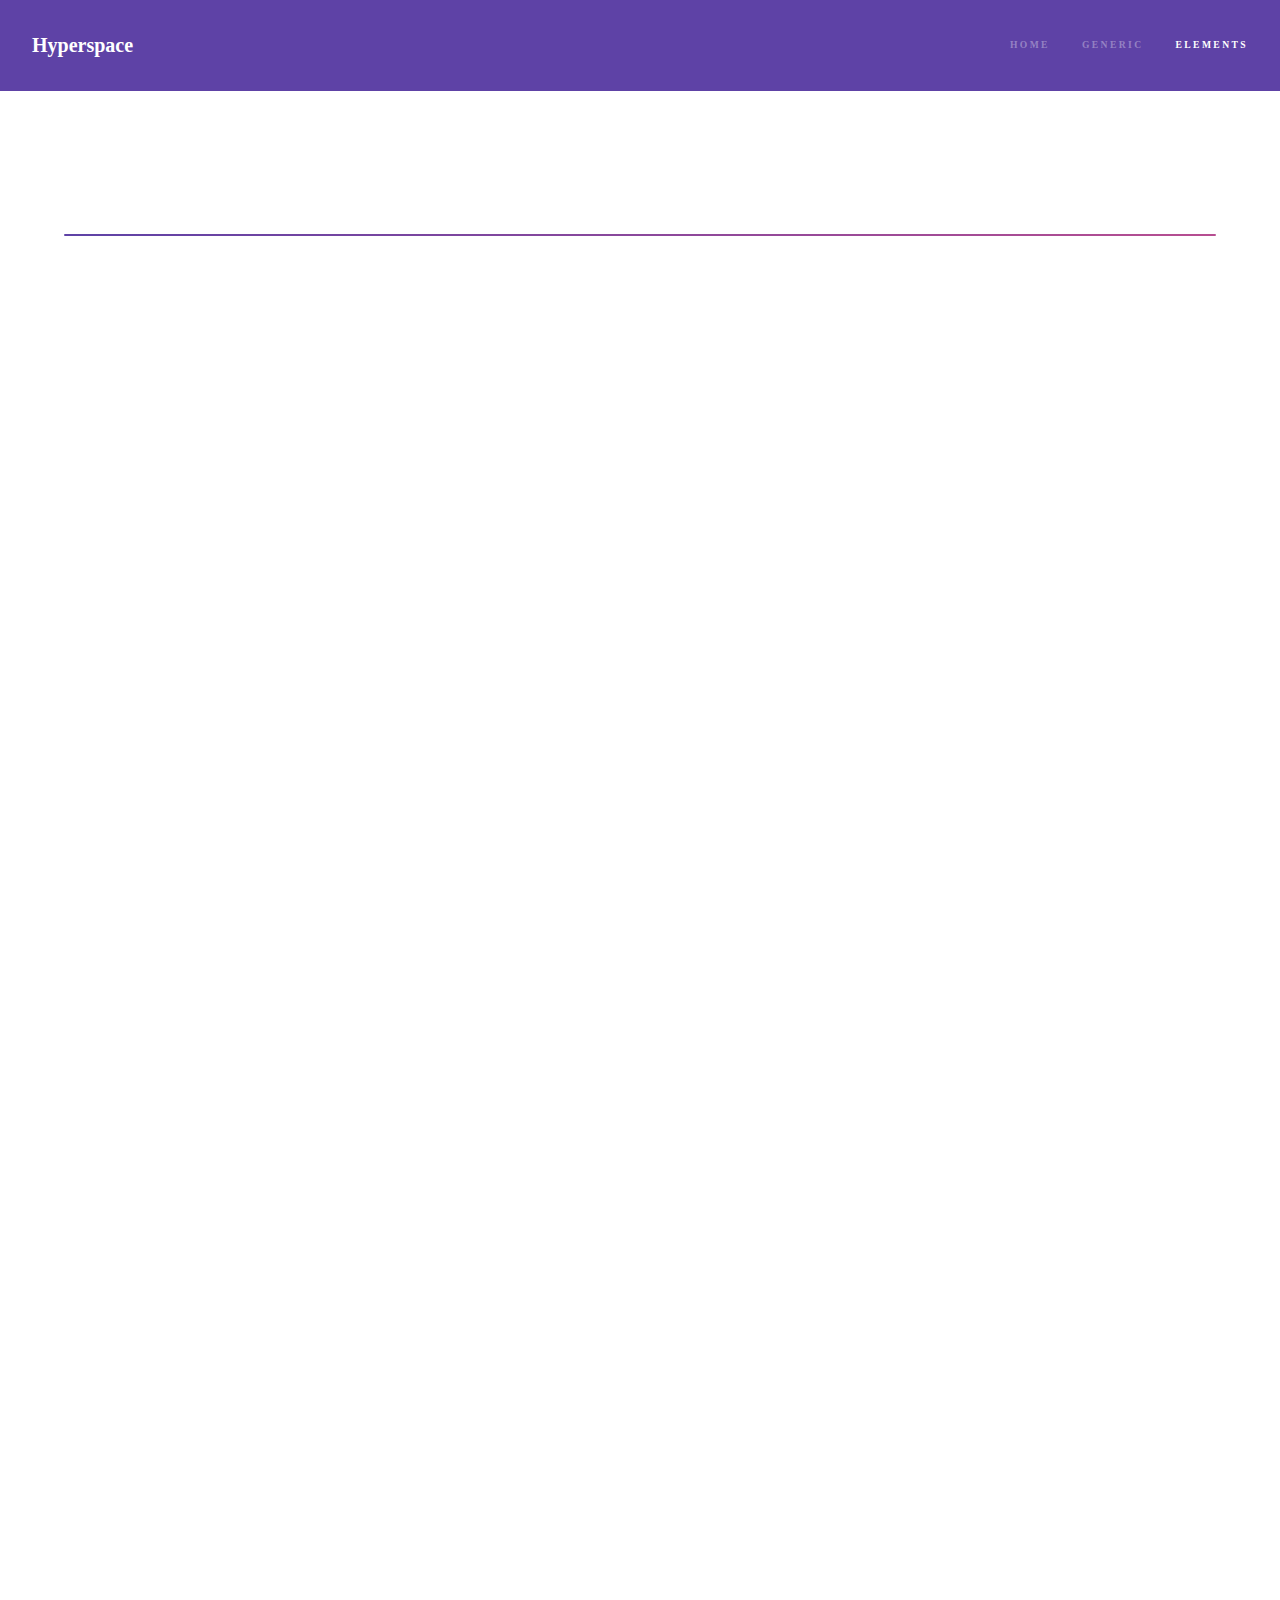
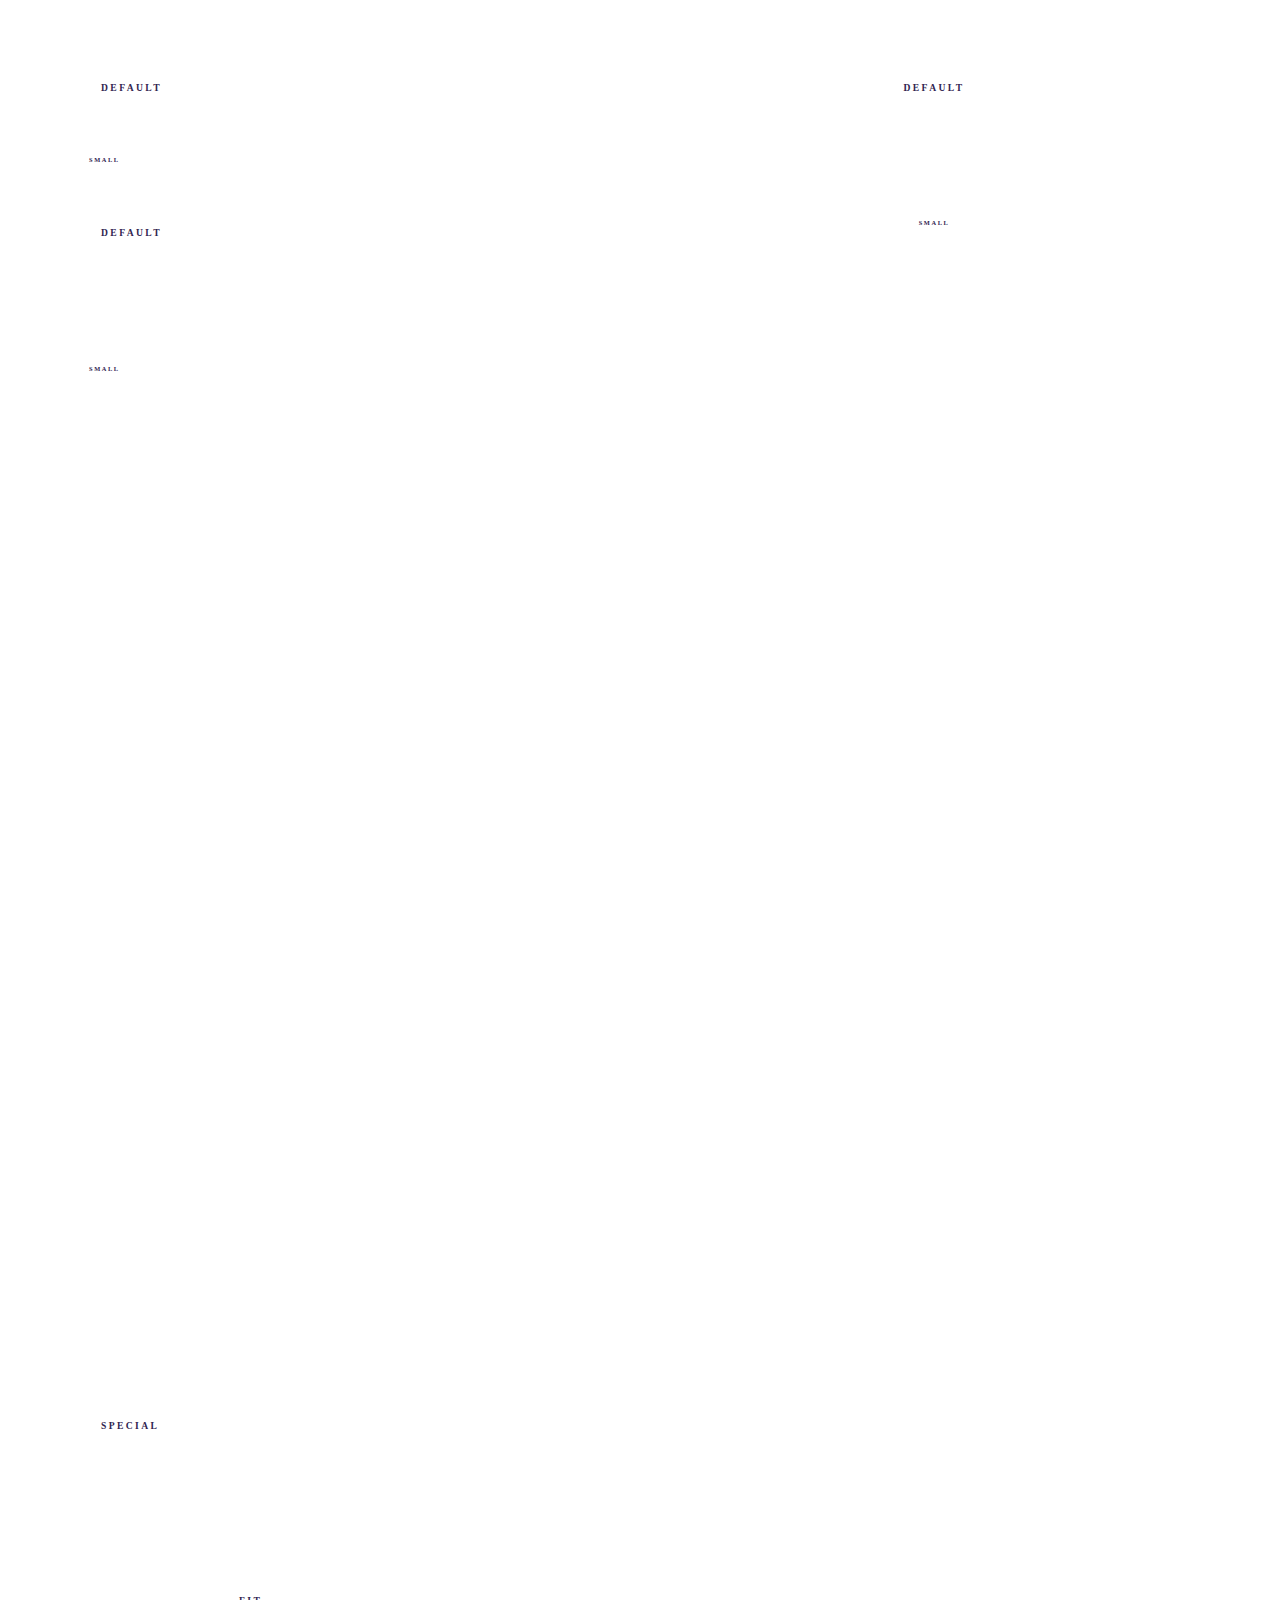
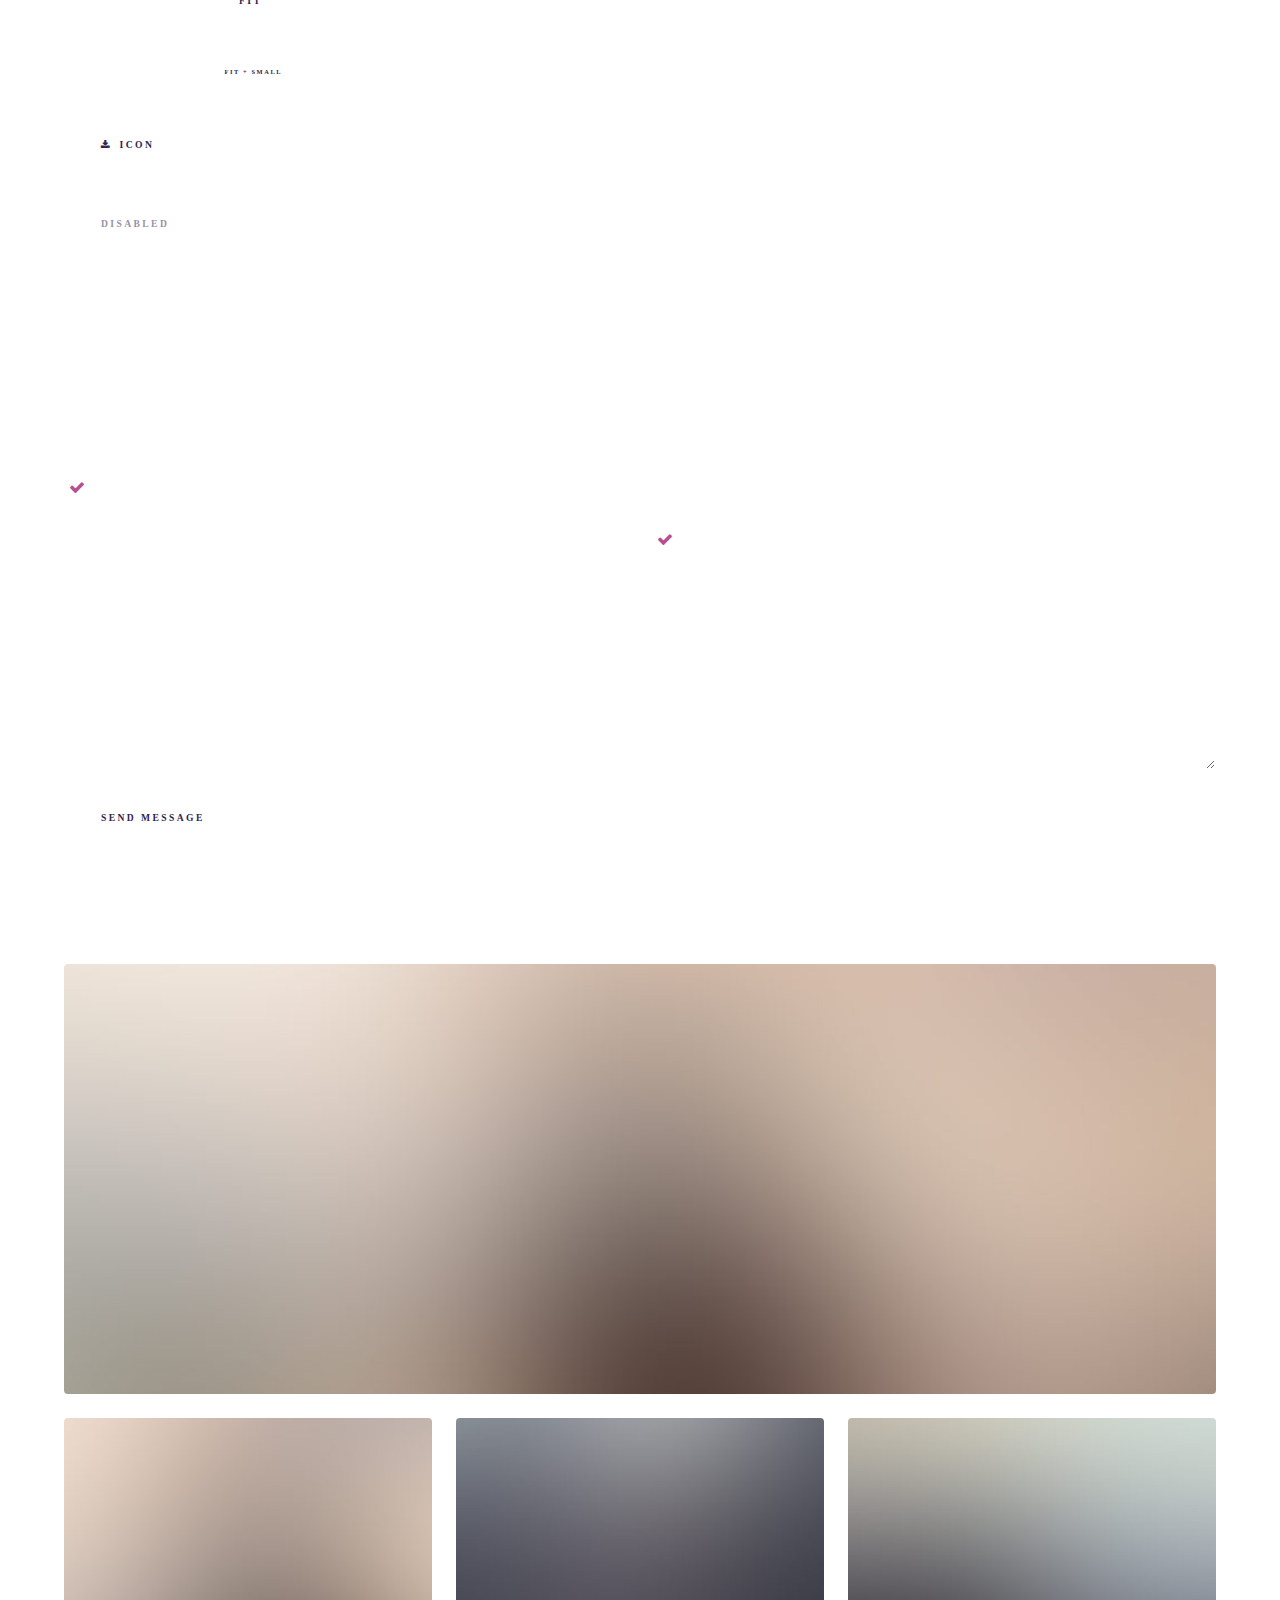
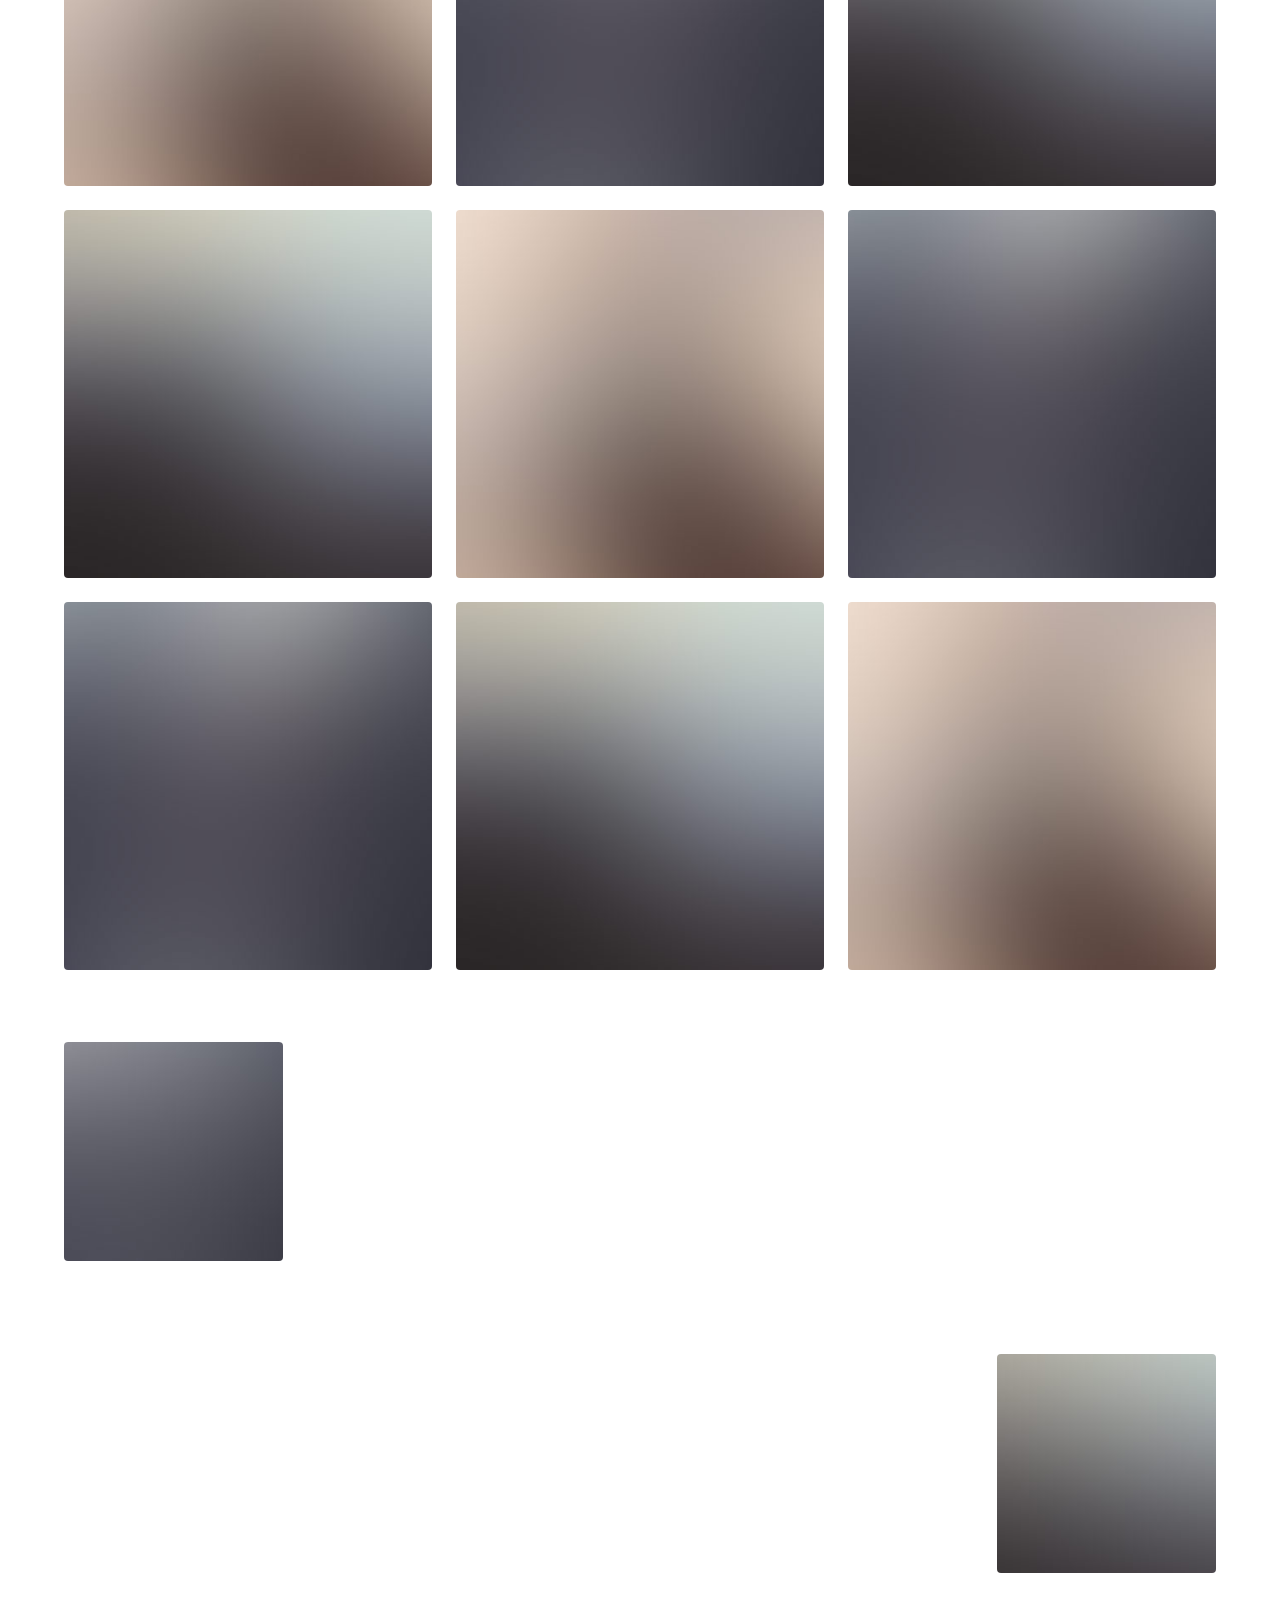
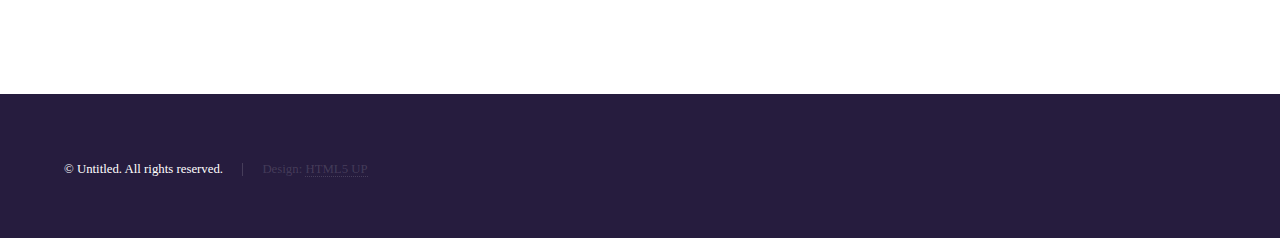
<file: elements.html>
<!DOCTYPE HTML>
<!--
	Hyperspace by HTML5 UP
	html5up.net | @n33co
	Free for personal and commercial use under the CCA 3.0 license (html5up.net/license)
-->
<html>
	<head>
		<title>Elements - Hyperspace by HTML5 UP</title>
		<meta charset="utf-8" />
		<meta name="viewport" content="width=device-width, initial-scale=1" />
		<!--[if lte IE 8]><script src="assets/js/ie/html5shiv.js"></script><![endif]-->
		<link rel="stylesheet" href="assets/css/main.css" />
		<!--[if lte IE 9]><link rel="stylesheet" href="assets/css/ie9.css" /><![endif]-->
		<!--[if lte IE 8]><link rel="stylesheet" href="assets/css/ie8.css" /><![endif]-->
	</head>
	<body>

		<!-- Header -->
			<header id="header">
				<a href="index.html" class="title">Hyperspace</a>
				<nav>
					<ul>
						<li><a href="index.html">Home</a></li>
						<li><a href="generic.html">Generic</a></li>
						<li><a href="elements.html"  class="active">Elements</a></li>
					</ul>
				</nav>
			</header>

		<!-- Wrapper -->
			<div id="wrapper">

				<!-- Main -->
					<section id="main" class="wrapper">
						<div class="inner">
							<h1 class="major">Elements</h1>

							<!-- Text -->
								<section>
									<h2>Text</h2>
									<p>This is <b>bold</b> and this is <strong>strong</strong>. This is <i>italic</i> and this is <em>emphasized</em>.
									This is <sup>superscript</sup> text and this is <sub>subscript</sub> text.
									This is <u>underlined</u> and this is code: <code>for (;;) { ... }</code>. Finally, <a href="#">this is a link</a>.</p>
									<hr />
									<p>Nunc lacinia ante nunc ac lobortis. Interdum adipiscing gravida odio porttitor sem non mi integer non faucibus ornare mi ut ante amet placerat aliquet. Volutpat eu sed ante lacinia sapien lorem accumsan varius montes viverra nibh in adipiscing blandit tempus accumsan.</p>
									<hr />
									<h2>Heading Level 2</h2>
									<h3>Heading Level 3</h3>
									<h4>Heading Level 4</h4>
									<hr />
									<h3>Blockquote</h3>
									<blockquote>Fringilla nisl. Donec accumsan interdum nisi, quis tincidunt felis sagittis eget tempus euismod. Vestibulum ante ipsum primis in faucibus vestibulum. Blandit adipiscing eu felis iaculis volutpat ac adipiscing accumsan faucibus. Vestibulum ante ipsum primis in faucibus lorem ipsum dolor sit amet nullam adipiscing eu felis.</blockquote>
									<h3>Preformatted</h3>
									<pre><code>i = 0;

while (!deck.isInOrder()) {
print 'Iteration ' + i;
deck.shuffle();
i++;
}

print 'It took ' + i + ' iterations to sort the deck.';</code></pre>
								</section>

							<!-- Lists -->
								<section>
									<h2>Lists</h2>
									<div class="row">
										<div class="6u 12u$(medium)">
											<h3>Unordered</h3>
											<ul>
												<li>Dolor pulvinar etiam.</li>
												<li>Sagittis adipiscing.</li>
												<li>Felis enim feugiat.</li>
											</ul>
											<h3>Alternate</h3>
											<ul class="alt">
												<li>Dolor pulvinar etiam.</li>
												<li>Sagittis adipiscing.</li>
												<li>Felis enim feugiat.</li>
											</ul>
										</div>
										<div class="6u$ 12u$(medium)">
											<h3>Ordered</h3>
											<ol>
												<li>Dolor pulvinar etiam.</li>
												<li>Etiam vel felis viverra.</li>
												<li>Felis enim feugiat.</li>
												<li>Dolor pulvinar etiam.</li>
												<li>Etiam vel felis lorem.</li>
												<li>Felis enim et feugiat.</li>
											</ol>
											<h3>Icons</h3>
											<ul class="icons">
												<li><a href="#" class="icon fa-twitter"><span class="label">Twitter</span></a></li>
												<li><a href="#" class="icon fa-facebook"><span class="label">Facebook</span></a></li>
												<li><a href="#" class="icon fa-instagram"><span class="label">Instagram</span></a></li>
												<li><a href="#" class="icon fa-github"><span class="label">Github</span></a></li>
											</ul>
										</div>
									</div>
									<h2>Actions</h2>
									<div class="row">
										<div class="6u 12u$(medium)">
											<ul class="actions">
												<li><a href="#" class="button special">Default</a></li>
												<li><a href="#" class="button">Default</a></li>
											</ul>
											<ul class="actions small">
												<li><a href="#" class="button special small">Small</a></li>
												<li><a href="#" class="button small">Small</a></li>
											</ul>
											<ul class="actions vertical">
												<li><a href="#" class="button special">Default</a></li>
												<li><a href="#" class="button">Default</a></li>
											</ul>
											<ul class="actions vertical small">
												<li><a href="#" class="button special small">Small</a></li>
												<li><a href="#" class="button small">Small</a></li>
											</ul>
										</div>
										<div class="6u 12u$(medium)">
											<ul class="actions vertical">
												<li><a href="#" class="button special fit">Default</a></li>
												<li><a href="#" class="button fit">Default</a></li>
											</ul>
											<ul class="actions vertical small">
												<li><a href="#" class="button special small fit">Small</a></li>
												<li><a href="#" class="button small fit">Small</a></li>
											</ul>
										</div>
									</div>
								</section>

							<!-- Table -->
								<section>
									<h2>Table</h2>
									<h3>Default</h3>
									<div class="table-wrapper">
										<table>
											<thead>
												<tr>
													<th>Name</th>
													<th>Description</th>
													<th>Price</th>
												</tr>
											</thead>
											<tbody>
												<tr>
													<td>Item One</td>
													<td>Ante turpis integer aliquet porttitor.</td>
													<td>29.99</td>
												</tr>
												<tr>
													<td>Item Two</td>
													<td>Vis ac commodo adipiscing arcu aliquet.</td>
													<td>19.99</td>
												</tr>
												<tr>
													<td>Item Three</td>
													<td> Morbi faucibus arcu accumsan lorem.</td>
													<td>29.99</td>
												</tr>
												<tr>
													<td>Item Four</td>
													<td>Vitae integer tempus condimentum.</td>
													<td>19.99</td>
												</tr>
												<tr>
													<td>Item Five</td>
													<td>Ante turpis integer aliquet porttitor.</td>
													<td>29.99</td>
												</tr>
											</tbody>
											<tfoot>
												<tr>
													<td colspan="2"></td>
													<td>100.00</td>
												</tr>
											</tfoot>
										</table>
									</div>

									<h3>Alternate</h3>
									<div class="table-wrapper">
										<table class="alt">
											<thead>
												<tr>
													<th>Name</th>
													<th>Description</th>
													<th>Price</th>
												</tr>
											</thead>
											<tbody>
												<tr>
													<td>Item One</td>
													<td>Ante turpis integer aliquet porttitor.</td>
													<td>29.99</td>
												</tr>
												<tr>
													<td>Item Two</td>
													<td>Vis ac commodo adipiscing arcu aliquet.</td>
													<td>19.99</td>
												</tr>
												<tr>
													<td>Item Three</td>
													<td> Morbi faucibus arcu accumsan lorem.</td>
													<td>29.99</td>
												</tr>
												<tr>
													<td>Item Four</td>
													<td>Vitae integer tempus condimentum.</td>
													<td>19.99</td>
												</tr>
												<tr>
													<td>Item Five</td>
													<td>Ante turpis integer aliquet porttitor.</td>
													<td>29.99</td>
												</tr>
											</tbody>
											<tfoot>
												<tr>
													<td colspan="2"></td>
													<td>100.00</td>
												</tr>
											</tfoot>
										</table>
									</div>
								</section>

							<!-- Buttons -->
								<section>
									<h3>Buttons</h3>
									<ul class="actions">
										<li><a href="#" class="button special">Special</a></li>
										<li><a href="#" class="button">Default</a></li>
									</ul>
									<ul class="actions">
										<li><a href="#" class="button big">Big</a></li>
										<li><a href="#" class="button">Default</a></li>
										<li><a href="#" class="button small">Small</a></li>
									</ul>
									<ul class="actions fit">
										<li><a href="#" class="button special fit">Fit</a></li>
										<li><a href="#" class="button fit">Fit</a></li>
										<li><a href="#" class="button fit">Fit</a></li>
									</ul>
									<ul class="actions fit small">
										<li><a href="#" class="button special fit small">Fit + Small</a></li>
										<li><a href="#" class="button fit small">Fit + Small</a></li>
										<li><a href="#" class="button fit small">Fit + Small</a></li>
									</ul>
									<ul class="actions">
										<li><a href="#" class="button special icon fa-download">Icon</a></li>
										<li><a href="#" class="button icon fa-upload">Icon</a></li>
										<li><a href="#" class="button icon fa-save">Icon</a></li>
									</ul>
									<ul class="actions">
										<li><span class="button special disabled">Disabled</span></li>
										<li><span class="button disabled">Disabled</span></li>
									</ul>
								</section>

							<!-- Form -->
								<section>
									<h2>Form</h2>
									<form method="post" action="#">
										<div class="row uniform">
											<div class="6u 12u$(xsmall)">
												<input type="text" name="demo-name" id="demo-name" value="" placeholder="Name" />
											</div>
											<div class="6u$ 12u$(xsmall)">
												<input type="email" name="demo-email" id="demo-email" value="" placeholder="Email" />
											</div>
											<div class="12u$">
												<div class="select-wrapper">
													<select name="demo-category" id="demo-category">
														<option value="">- Category -</option>
														<option value="1">Manufacturing</option>
														<option value="1">Shipping</option>
														<option value="1">Administration</option>
														<option value="1">Human Resources</option>
													</select>
												</div>
											</div>
											<div class="4u 12u$(small)">
												<input type="radio" id="demo-priority-low" name="demo-priority" checked>
												<label for="demo-priority-low">Low</label>
											</div>
											<div class="4u 12u$(small)">
												<input type="radio" id="demo-priority-normal" name="demo-priority">
												<label for="demo-priority-normal">Normal</label>
											</div>
											<div class="4u$ 12u$(small)">
												<input type="radio" id="demo-priority-high" name="demo-priority">
												<label for="demo-priority-high">High</label>
											</div>
											<div class="6u 12u$(small)">
												<input type="checkbox" id="demo-copy" name="demo-copy">
												<label for="demo-copy">Email me a copy</label>
											</div>
											<div class="6u$ 12u$(small)">
												<input type="checkbox" id="demo-human" name="demo-human" checked>
												<label for="demo-human">Not a robot</label>
											</div>
											<div class="12u$">
												<textarea name="demo-message" id="demo-message" placeholder="Enter your message" rows="6"></textarea>
											</div>
											<div class="12u$">
												<ul class="actions">
													<li><input type="submit" value="Send Message" class="special" /></li>
													<li><input type="reset" value="Reset" /></li>
												</ul>
											</div>
										</div>
									</form>
								</section>

							<!-- Image -->
								<section>
									<h2>Image</h2>
									<h3>Fit</h3>
									<div class="box alt">
										<div class="row uniform">
											<div class="12u$"><span class="image fit"><img src="images/pic04.jpg" alt="" /></span></div>
											<div class="4u"><span class="image fit"><img src="images/pic01.jpg" alt="" /></span></div>
											<div class="4u"><span class="image fit"><img src="images/pic02.jpg" alt="" /></span></div>
											<div class="4u$"><span class="image fit"><img src="images/pic03.jpg" alt="" /></span></div>
											<div class="4u"><span class="image fit"><img src="images/pic03.jpg" alt="" /></span></div>
											<div class="4u"><span class="image fit"><img src="images/pic01.jpg" alt="" /></span></div>
											<div class="4u$"><span class="image fit"><img src="images/pic02.jpg" alt="" /></span></div>
											<div class="4u"><span class="image fit"><img src="images/pic02.jpg" alt="" /></span></div>
											<div class="4u"><span class="image fit"><img src="images/pic03.jpg" alt="" /></span></div>
											<div class="4u$"><span class="image fit"><img src="images/pic01.jpg" alt="" /></span></div>
										</div>
									</div>
									<h3>Left &amp; Right</h3>
									<p><span class="image left"><img src="images/pic05.jpg" alt="" /></span>Fringilla nisl. Donec accumsan interdum nisi, quis tincidunt felis sagittis eget. tempus euismod. Vestibulum ante ipsum primis in faucibus vestibulum. Blandit adipiscing eu felis iaculis volutpat ac adipiscing accumsan eu faucibus. Integer ac pellentesque praesent tincidunt felis sagittis eget. tempus euismod. Vestibulum ante ipsum primis in faucibus vestibulum. Blandit adipiscing eu felis iaculis volutpat ac adipiscing accumsan eu faucibus. Integer ac pellentesque praesent. Donec accumsan interdum nisi, quis tincidunt felis sagittis eget. tempus euismod. Vestibulum ante ipsum primis in faucibus vestibulum. Blandit adipiscing eu felis iaculis volutpat ac adipiscing accumsan eu faucibus. Integer ac pellentesque praesent tincidunt felis sagittis eget. tempus euismod. Vestibulum ante ipsum primis in faucibus vestibulum. Blandit adipiscing eu felis iaculis volutpat ac adipiscing accumsan eu faucibus. Integer ac pellentesque praesent. Blandit adipiscing eu felis iaculis volutpat ac adipiscing accumsan eu faucibus. Integer ac pellentesque praesent tincidunt felis sagittis eget. tempus euismod. Vestibulum ante ipsum primis in faucibus vestibulum. Blandit adipiscing eu felis iaculis volutpat ac adipiscing accumsan eu faucibus. Integer ac pellentesque praesent.</p>
									<p><span class="image right"><img src="images/pic06.jpg" alt="" /></span>Fringilla nisl. Donec accumsan interdum nisi, quis tincidunt felis sagittis eget. tempus euismod. Vestibulum ante ipsum primis in faucibus vestibulum. Blandit adipiscing eu felis iaculis volutpat ac adipiscing accumsan eu faucibus. Integer ac pellentesque praesent tincidunt felis sagittis eget. tempus euismod. Vestibulum ante ipsum primis in faucibus vestibulum. Blandit adipiscing eu felis iaculis volutpat ac adipiscing accumsan eu faucibus. Integer ac pellentesque praesent. Donec accumsan interdum nisi, quis tincidunt felis sagittis eget. tempus euismod. Vestibulum ante ipsum primis in faucibus vestibulum. Blandit adipiscing eu felis iaculis volutpat ac adipiscing accumsan eu faucibus. Integer ac pellentesque praesent tincidunt felis sagittis eget. tempus euismod. Vestibulum ante ipsum primis in faucibus vestibulum. Blandit adipiscing eu felis iaculis volutpat ac adipiscing accumsan eu faucibus. Integer ac pellentesque praesent. Blandit adipiscing eu felis iaculis volutpat ac adipiscing accumsan eu faucibus. Integer ac pellentesque praesent tincidunt felis sagittis eget. tempus euismod. Vestibulum ante ipsum primis in faucibus vestibulum. Blandit adipiscing eu felis iaculis volutpat ac adipiscing accumsan eu faucibus. Integer ac pellentesque praesent.</p>
								</section>

						</div>
					</section>

			</div>

		<!-- Footer -->
			<footer id="footer" class="wrapper alt">
				<div class="inner">
					<ul class="menu">
						<li>&copy; Untitled. All rights reserved.</li><li>Design: <a href="http://html5up.net">HTML5 UP</a></li>
					</ul>
				</div>
			</footer>

		<!-- Scripts -->
			<script src="assets/js/jquery.min.js"></script>
			<script src="assets/js/jquery.scrollex.min.js"></script>
			<script src="assets/js/jquery.scrolly.min.js"></script>
			<script src="assets/js/skel.min.js"></script>
			<script src="assets/js/util.js"></script>
			<!--[if lte IE 8]><script src="assets/js/ie/respond.min.js"></script><![endif]-->
			<script src="assets/js/main.js"></script>

	</body>
</html>
</file>
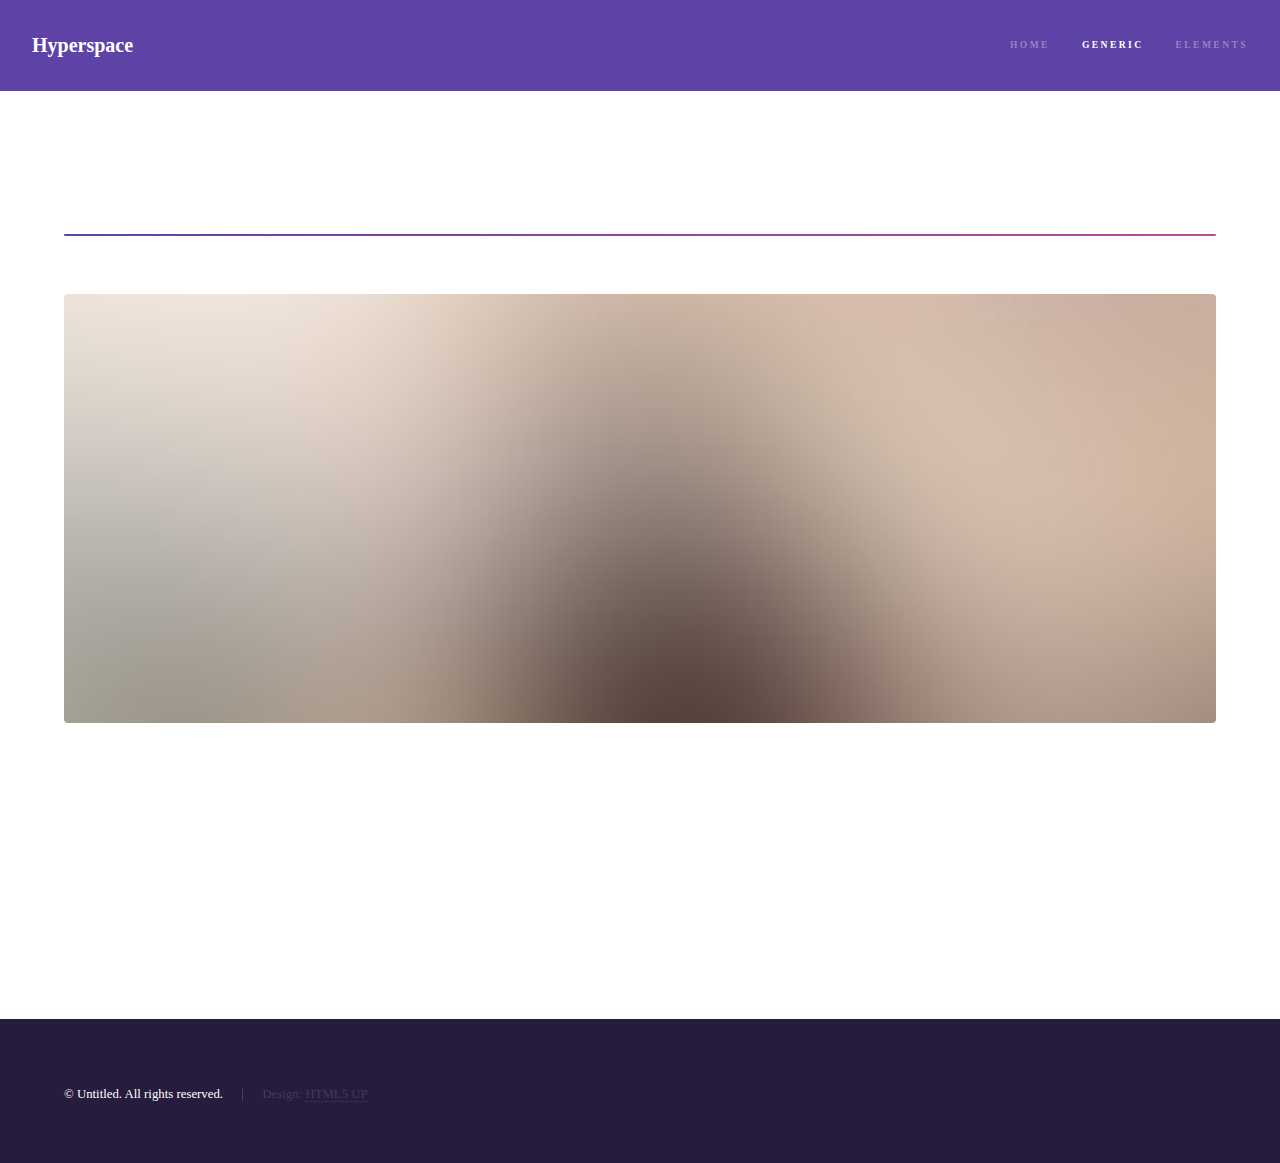
<file: generic.html>
<!DOCTYPE HTML>
<!--
	Hyperspace by HTML5 UP
	html5up.net | @n33co
	Free for personal and commercial use under the CCA 3.0 license (html5up.net/license)
-->
<html>
	<head>
		<title>Generic - Hyperspace by HTML5 UP</title>
		<meta charset="utf-8" />
		<meta name="viewport" content="width=device-width, initial-scale=1" />
		<!--[if lte IE 8]><script src="assets/js/ie/html5shiv.js"></script><![endif]-->
		<link rel="stylesheet" href="assets/css/main.css" />
		<!--[if lte IE 9]><link rel="stylesheet" href="assets/css/ie9.css" /><![endif]-->
		<!--[if lte IE 8]><link rel="stylesheet" href="assets/css/ie8.css" /><![endif]-->
	</head>
	<body>

		<!-- Header -->
			<header id="header">
				<a href="index.html" class="title">Hyperspace</a>
				<nav>
					<ul>
						<li><a href="index.html">Home</a></li>
						<li><a href="generic.html" class="active">Generic</a></li>
						<li><a href="elements.html">Elements</a></li>
					</ul>
				</nav>
			</header>

		<!-- Wrapper -->
			<div id="wrapper">

				<!-- Main -->
					<section id="main" class="wrapper">
						<div class="inner">
							<h1 class="major">A Generic Page</h1>
							<span class="image fit"><img src="images/pic04.jpg" alt="" /></span>
							<p>Donec eget ex magna. Interdum et malesuada fames ac ante ipsum primis in faucibus. Pellentesque venenatis dolor imperdiet dolor mattis sagittis. Praesent rutrum sem diam, vitae egestas enim auctor sit amet. Pellentesque leo mauris, consectetur id ipsum sit amet, fergiat. Pellentesque in mi eu massa lacinia malesuada et a elit. Donec urna ex, lacinia in purus ac, pretium pulvinar mauris. Curabitur sapien risus, commodo eget turpis at, elementum convallis elit. Pellentesque enim turpis, hendrerit tristique.</p>
							<p>Interdum et malesuada fames ac ante ipsum primis in faucibus. Pellentesque venenatis dolor imperdiet dolor mattis sagittis. Praesent rutrum sem diam, vitae egestas enim auctor sit amet. Pellentesque leo mauris, consectetur id ipsum sit amet, fersapien risus, commodo eget turpis at, elementum convallis elit. Pellentesque enim turpis, hendrerit tristique lorem ipsum dolor.</p>
						</div>
					</section>

			</div>

		<!-- Footer -->
			<footer id="footer" class="wrapper alt">
				<div class="inner">
					<ul class="menu">
						<li>&copy; Untitled. All rights reserved.</li><li>Design: <a href="http://html5up.net">HTML5 UP</a></li>
					</ul>
				</div>
			</footer>

		<!-- Scripts -->
			<script src="assets/js/jquery.min.js"></script>
			<script src="assets/js/jquery.scrollex.min.js"></script>
			<script src="assets/js/jquery.scrolly.min.js"></script>
			<script src="assets/js/skel.min.js"></script>
			<script src="assets/js/util.js"></script>
			<!--[if lte IE 8]><script src="assets/js/ie/respond.min.js"></script><![endif]-->
			<script src="assets/js/main.js"></script>

	</body>
</html>
</file>
<file: assets/css/ie9.css>
/*
	Hyperspace by HTML5 UP
	html5up.net | @n33co
	Free for personal and commercial use under the CCA 3.0 license (html5up.net/license)
*/

/* Type */

	h1.major:after {
		background: #b74e91;
	}

/* Wrapper */

	.wrapper.fullscreen {
		min-height: 0;
		padding-bottom: 6em;
		padding-top: 6em;
	}

		body.is-ie .wrapper.fullscreen {
			height: auto;
		}

/* Spotlights */

	.spotlights > section {
		padding-left: 20em;
		position: relative;
	}

		.spotlights > section > .image {
			height: 100%;
			left: 0;
			position: absolute;
			top: 0;
			width: 20em;
		}

		.spotlights > section > .content {
			width: 100%;
		}

/* Features */

	.features:after {
		clear: both;
		content: '';
		display: block;
	}

	.features section {
		float: left;
	}

/* Split */

	.split:after {
		clear: both;
		content: '';
		display: block;
	}

	.split > * {
		float: left;
	}

/* Sidebar */

	#sidebar nav a:after {
		background-color: #b74e91;
	}

/* Header */

	#header:after {
		clear: both;
		content: '';
		display: block;
	}

	#header > .title {
		float: left;
	}

	#header > nav {
		float: right;
	}
</file>
<file: assets/css/ie8.css>
/*
	Hyperspace by HTML5 UP
	html5up.net | @n33co
	Free for personal and commercial use under the CCA 3.0 license (html5up.net/license)
*/

/* Type */

	body, input, select, textarea {
		color: #ffffff;
	}

/* Button */

	input[type="submit"],
	input[type="reset"],
	input[type="button"],
	button,
	.button {
		position: relative;
	}

		input[type="submit"]:after,
		input[type="reset"]:after,
		input[type="button"]:after,
		button:after,
		.button:after {
			display: none;
		}

/* Features */

	.features {
		border: solid 1px;
	}

/* Form */

	input[type="text"],
	input[type="password"],
	input[type="email"],
	input[type="tel"],
	select,
	textarea {
		background: transparent;
		border: solid 1px;
	}

/* Split */

	.split.style1 > :first-child {
		padding-right: 2em;
		width: 70%;
	}
</file>
<file: assets/css/main.css>
@import url(font-awesome.min.css);

/*
	Hyperspace by HTML5 UP
	html5up.net | @n33co
	Free for personal and commercial use under the CCA 3.0 license (html5up.net/license)
*/


.title-text {
	font-family: 'Orbitron', sans-serif;
}





/* Reset */

	html, body, div, span, applet, object, iframe, h1, h2, h3, h4, h5, h6, p, blockquote, pre, a, abbr, acronym, address, big, cite, code, del, dfn, em, img, ins, kbd, q, s, samp, small, strike, strong, sub, sup, tt, var, b, u, i, center, dl, dt, dd, ol, ul, li, fieldset, form, label, legend, table, caption, tbody, tfoot, thead, tr, th, td, article, aside, canvas, details, embed, figure, figcaption, footer, header, hgroup, menu, nav, output, ruby, section, summary, time, mark, audio, video {
		margin: 0;
		padding: 0;
		border: 0;
		font-size: 100%;
		font: inherit;
		vertical-align: baseline;
	}

	article, aside, details, figcaption, figure, footer, header, hgroup, menu, nav, section {
		display: block;
	}

	body {
		line-height: 1;
	}

	ol, ul {
		list-style: none;
	}

	blockquote, q {
		quotes: none;
	}

	blockquote:before, blockquote:after, q:before, q:after {
		content: '';
		content: none;
	}

	table {
		border-collapse: collapse;
		border-spacing: 0;
	}

	body {
		-webkit-text-size-adjust: none;
	}

/* Box Model */

	*, *:before, *:after {
		-moz-box-sizing: border-box;
		-webkit-box-sizing: border-box;
		box-sizing: border-box;
	}

/* Grid */

	.row {
		border-bottom: solid 1px transparent;
		-moz-box-sizing: border-box;
		-webkit-box-sizing: border-box;
		box-sizing: border-box;
	}

	.row > * {
		float: left;
		-moz-box-sizing: border-box;
		-webkit-box-sizing: border-box;
		box-sizing: border-box;
	}

	.row:after, .row:before {
		content: '';
		display: block;
		clear: both;
		height: 0;
	}

	.row.uniform > * > :first-child {
		margin-top: 0;
	}

	.row.uniform > * > :last-child {
		margin-bottom: 0;
	}

	.row.\30 \25 > * {
		padding: 0 0 0 0em;
	}

	.row.\30 \25 {
		margin: 0 0 -1px 0em;
	}

	.row.uniform.\30 \25 > * {
		padding: 0em 0 0 0em;
	}

	.row.uniform.\30 \25 {
		margin: 0em 0 -1px 0em;
	}

	.row > * {
		padding: 0 0 0 1.5em;
	}

	.row {
		margin: 0 0 -1px -1.5em;
	}

	.row.uniform > * {
		padding: 1.5em 0 0 1.5em;
	}

	.row.uniform {
		margin: -1.5em 0 -1px -1.5em;
	}

	.row.\32 00\25 > * {
		padding: 0 0 0 3em;
	}

	.row.\32 00\25 {
		margin: 0 0 -1px -3em;
	}

	.row.uniform.\32 00\25 > * {
		padding: 3em 0 0 3em;
	}

	.row.uniform.\32 00\25 {
		margin: -3em 0 -1px -3em;
	}

	.row.\31 50\25 > * {
		padding: 0 0 0 2.25em;
	}

	.row.\31 50\25 {
		margin: 0 0 -1px -2.25em;
	}

	.row.uniform.\31 50\25 > * {
		padding: 2.25em 0 0 2.25em;
	}

	.row.uniform.\31 50\25 {
		margin: -2.25em 0 -1px -2.25em;
	}

	.row.\35 0\25 > * {
		padding: 0 0 0 0.75em;
	}

	.row.\35 0\25 {
		margin: 0 0 -1px -0.75em;
	}

	.row.uniform.\35 0\25 > * {
		padding: 0.75em 0 0 0.75em;
	}

	.row.uniform.\35 0\25 {
		margin: -0.75em 0 -1px -0.75em;
	}

	.row.\32 5\25 > * {
		padding: 0 0 0 0.375em;
	}

	.row.\32 5\25 {
		margin: 0 0 -1px -0.375em;
	}

	.row.uniform.\32 5\25 > * {
		padding: 0.375em 0 0 0.375em;
	}

	.row.uniform.\32 5\25 {
		margin: -0.375em 0 -1px -0.375em;
	}

	.\31 2u, .\31 2u\24 {
		width: 100%;
		clear: none;
		margin-left: 0;
	}

	.\31 1u, .\31 1u\24 {
		width: 91.6666666667%;
		clear: none;
		margin-left: 0;
	}

	.\31 0u, .\31 0u\24 {
		width: 83.3333333333%;
		clear: none;
		margin-left: 0;
	}

	.\39 u, .\39 u\24 {
		width: 75%;
		clear: none;
		margin-left: 0;
	}

	.\38 u, .\38 u\24 {
		width: 66.6666666667%;
		clear: none;
		margin-left: 0;
	}

	.\37 u, .\37 u\24 {
		width: 58.3333333333%;
		clear: none;
		margin-left: 0;
	}

	.\36 u, .\36 u\24 {
		width: 50%;
		clear: none;
		margin-left: 0;
	}

	.\35 u, .\35 u\24 {
		width: 41.6666666667%;
		clear: none;
		margin-left: 0;
	}

	.\34 u, .\34 u\24 {
		width: 33.3333333333%;
		clear: none;
		margin-left: 0;
	}

	.\33 u, .\33 u\24 {
		width: 25%;
		clear: none;
		margin-left: 0;
	}

	.\32 u, .\32 u\24 {
		width: 16.6666666667%;
		clear: none;
		margin-left: 0;
	}

	.\31 u, .\31 u\24 {
		width: 8.3333333333%;
		clear: none;
		margin-left: 0;
	}

	.\31 2u\24 + *,
	.\31 1u\24 + *,
	.\31 0u\24 + *,
	.\39 u\24 + *,
	.\38 u\24 + *,
	.\37 u\24 + *,
	.\36 u\24 + *,
	.\35 u\24 + *,
	.\34 u\24 + *,
	.\33 u\24 + *,
	.\32 u\24 + *,
	.\31 u\24 + * {
		clear: left;
	}

	.\-11u {
		margin-left: 91.66667%;
	}

	.\-10u {
		margin-left: 83.33333%;
	}

	.\-9u {
		margin-left: 75%;
	}

	.\-8u {
		margin-left: 66.66667%;
	}

	.\-7u {
		margin-left: 58.33333%;
	}

	.\-6u {
		margin-left: 50%;
	}

	.\-5u {
		margin-left: 41.66667%;
	}

	.\-4u {
		margin-left: 33.33333%;
	}

	.\-3u {
		margin-left: 25%;
	}

	.\-2u {
		margin-left: 16.66667%;
	}

	.\-1u {
		margin-left: 8.33333%;
	}

	@media screen and (max-width: 1680px) {

		.row > * {
			padding: 0 0 0 1.5em;
		}

		.row {
			margin: 0 0 -1px -1.5em;
		}

		.row.uniform > * {
			padding: 1.5em 0 0 1.5em;
		}

		.row.uniform {
			margin: -1.5em 0 -1px -1.5em;
		}

		.row.\32 00\25 > * {
			padding: 0 0 0 3em;
		}

		.row.\32 00\25 {
			margin: 0 0 -1px -3em;
		}

		.row.uniform.\32 00\25 > * {
			padding: 3em 0 0 3em;
		}

		.row.uniform.\32 00\25 {
			margin: -3em 0 -1px -3em;
		}

		.row.\31 50\25 > * {
			padding: 0 0 0 2.25em;
		}

		.row.\31 50\25 {
			margin: 0 0 -1px -2.25em;
		}

		.row.uniform.\31 50\25 > * {
			padding: 2.25em 0 0 2.25em;
		}

		.row.uniform.\31 50\25 {
			margin: -2.25em 0 -1px -2.25em;
		}

		.row.\35 0\25 > * {
			padding: 0 0 0 0.75em;
		}

		.row.\35 0\25 {
			margin: 0 0 -1px -0.75em;
		}

		.row.uniform.\35 0\25 > * {
			padding: 0.75em 0 0 0.75em;
		}

		.row.uniform.\35 0\25 {
			margin: -0.75em 0 -1px -0.75em;
		}

		.row.\32 5\25 > * {
			padding: 0 0 0 0.375em;
		}

		.row.\32 5\25 {
			margin: 0 0 -1px -0.375em;
		}

		.row.uniform.\32 5\25 > * {
			padding: 0.375em 0 0 0.375em;
		}

		.row.uniform.\32 5\25 {
			margin: -0.375em 0 -1px -0.375em;
		}

		.\31 2u\28xlarge\29, .\31 2u\24\28xlarge\29 {
			width: 100%;
			clear: none;
			margin-left: 0;
		}

		.\31 1u\28xlarge\29, .\31 1u\24\28xlarge\29 {
			width: 91.6666666667%;
			clear: none;
			margin-left: 0;
		}

		.\31 0u\28xlarge\29, .\31 0u\24\28xlarge\29 {
			width: 83.3333333333%;
			clear: none;
			margin-left: 0;
		}

		.\39 u\28xlarge\29, .\39 u\24\28xlarge\29 {
			width: 75%;
			clear: none;
			margin-left: 0;
		}

		.\38 u\28xlarge\29, .\38 u\24\28xlarge\29 {
			width: 66.6666666667%;
			clear: none;
			margin-left: 0;
		}

		.\37 u\28xlarge\29, .\37 u\24\28xlarge\29 {
			width: 58.3333333333%;
			clear: none;
			margin-left: 0;
		}

		.\36 u\28xlarge\29, .\36 u\24\28xlarge\29 {
			width: 50%;
			clear: none;
			margin-left: 0;
		}

		.\35 u\28xlarge\29, .\35 u\24\28xlarge\29 {
			width: 41.6666666667%;
			clear: none;
			margin-left: 0;
		}

		.\34 u\28xlarge\29, .\34 u\24\28xlarge\29 {
			width: 33.3333333333%;
			clear: none;
			margin-left: 0;
		}

		.\33 u\28xlarge\29, .\33 u\24\28xlarge\29 {
			width: 25%;
			clear: none;
			margin-left: 0;
		}

		.\32 u\28xlarge\29, .\32 u\24\28xlarge\29 {
			width: 16.6666666667%;
			clear: none;
			margin-left: 0;
		}

		.\31 u\28xlarge\29, .\31 u\24\28xlarge\29 {
			width: 8.3333333333%;
			clear: none;
			margin-left: 0;
		}

		.\31 2u\24\28xlarge\29 + *,
		.\31 1u\24\28xlarge\29 + *,
		.\31 0u\24\28xlarge\29 + *,
		.\39 u\24\28xlarge\29 + *,
		.\38 u\24\28xlarge\29 + *,
		.\37 u\24\28xlarge\29 + *,
		.\36 u\24\28xlarge\29 + *,
		.\35 u\24\28xlarge\29 + *,
		.\34 u\24\28xlarge\29 + *,
		.\33 u\24\28xlarge\29 + *,
		.\32 u\24\28xlarge\29 + *,
		.\31 u\24\28xlarge\29 + * {
			clear: left;
		}

		.\-11u\28xlarge\29 {
			margin-left: 91.66667%;
		}

		.\-10u\28xlarge\29 {
			margin-left: 83.33333%;
		}

		.\-9u\28xlarge\29 {
			margin-left: 75%;
		}

		.\-8u\28xlarge\29 {
			margin-left: 66.66667%;
		}

		.\-7u\28xlarge\29 {
			margin-left: 58.33333%;
		}

		.\-6u\28xlarge\29 {
			margin-left: 50%;
		}

		.\-5u\28xlarge\29 {
			margin-left: 41.66667%;
		}

		.\-4u\28xlarge\29 {
			margin-left: 33.33333%;
		}

		.\-3u\28xlarge\29 {
			margin-left: 25%;
		}

		.\-2u\28xlarge\29 {
			margin-left: 16.66667%;
		}

		.\-1u\28xlarge\29 {
			margin-left: 8.33333%;
		}

	}

	@media screen and (max-width: 1280px) {

		.row > * {
			padding: 0 0 0 1.5em;
		}

		.row {
			margin: 0 0 -1px -1.5em;
		}

		.row.uniform > * {
			padding: 1.5em 0 0 1.5em;
		}

		.row.uniform {
			margin: -1.5em 0 -1px -1.5em;
		}

		.row.\32 00\25 > * {
			padding: 0 0 0 3em;
		}

		.row.\32 00\25 {
			margin: 0 0 -1px -3em;
		}

		.row.uniform.\32 00\25 > * {
			padding: 3em 0 0 3em;
		}

		.row.uniform.\32 00\25 {
			margin: -3em 0 -1px -3em;
		}

		.row.\31 50\25 > * {
			padding: 0 0 0 2.25em;
		}

		.row.\31 50\25 {
			margin: 0 0 -1px -2.25em;
		}

		.row.uniform.\31 50\25 > * {
			padding: 2.25em 0 0 2.25em;
		}

		.row.uniform.\31 50\25 {
			margin: -2.25em 0 -1px -2.25em;
		}

		.row.\35 0\25 > * {
			padding: 0 0 0 0.75em;
		}

		.row.\35 0\25 {
			margin: 0 0 -1px -0.75em;
		}

		.row.uniform.\35 0\25 > * {
			padding: 0.75em 0 0 0.75em;
		}

		.row.uniform.\35 0\25 {
			margin: -0.75em 0 -1px -0.75em;
		}

		.row.\32 5\25 > * {
			padding: 0 0 0 0.375em;
		}

		.row.\32 5\25 {
			margin: 0 0 -1px -0.375em;
		}

		.row.uniform.\32 5\25 > * {
			padding: 0.375em 0 0 0.375em;
		}

		.row.uniform.\32 5\25 {
			margin: -0.375em 0 -1px -0.375em;
		}

		.\31 2u\28large\29, .\31 2u\24\28large\29 {
			width: 100%;
			clear: none;
			margin-left: 0;
		}

		.\31 1u\28large\29, .\31 1u\24\28large\29 {
			width: 91.6666666667%;
			clear: none;
			margin-left: 0;
		}

		.\31 0u\28large\29, .\31 0u\24\28large\29 {
			width: 83.3333333333%;
			clear: none;
			margin-left: 0;
		}

		.\39 u\28large\29, .\39 u\24\28large\29 {
			width: 75%;
			clear: none;
			margin-left: 0;
		}

		.\38 u\28large\29, .\38 u\24\28large\29 {
			width: 66.6666666667%;
			clear: none;
			margin-left: 0;
		}

		.\37 u\28large\29, .\37 u\24\28large\29 {
			width: 58.3333333333%;
			clear: none;
			margin-left: 0;
		}

		.\36 u\28large\29, .\36 u\24\28large\29 {
			width: 50%;
			clear: none;
			margin-left: 0;
		}

		.\35 u\28large\29, .\35 u\24\28large\29 {
			width: 41.6666666667%;
			clear: none;
			margin-left: 0;
		}

		.\34 u\28large\29, .\34 u\24\28large\29 {
			width: 33.3333333333%;
			clear: none;
			margin-left: 0;
		}

		.\33 u\28large\29, .\33 u\24\28large\29 {
			width: 25%;
			clear: none;
			margin-left: 0;
		}

		.\32 u\28large\29, .\32 u\24\28large\29 {
			width: 16.6666666667%;
			clear: none;
			margin-left: 0;
		}

		.\31 u\28large\29, .\31 u\24\28large\29 {
			width: 8.3333333333%;
			clear: none;
			margin-left: 0;
		}

		.\31 2u\24\28large\29 + *,
		.\31 1u\24\28large\29 + *,
		.\31 0u\24\28large\29 + *,
		.\39 u\24\28large\29 + *,
		.\38 u\24\28large\29 + *,
		.\37 u\24\28large\29 + *,
		.\36 u\24\28large\29 + *,
		.\35 u\24\28large\29 + *,
		.\34 u\24\28large\29 + *,
		.\33 u\24\28large\29 + *,
		.\32 u\24\28large\29 + *,
		.\31 u\24\28large\29 + * {
			clear: left;
		}

		.\-11u\28large\29 {
			margin-left: 91.66667%;
		}

		.\-10u\28large\29 {
			margin-left: 83.33333%;
		}

		.\-9u\28large\29 {
			margin-left: 75%;
		}

		.\-8u\28large\29 {
			margin-left: 66.66667%;
		}

		.\-7u\28large\29 {
			margin-left: 58.33333%;
		}

		.\-6u\28large\29 {
			margin-left: 50%;
		}

		.\-5u\28large\29 {
			margin-left: 41.66667%;
		}

		.\-4u\28large\29 {
			margin-left: 33.33333%;
		}

		.\-3u\28large\29 {
			margin-left: 25%;
		}

		.\-2u\28large\29 {
			margin-left: 16.66667%;
		}

		.\-1u\28large\29 {
			margin-left: 8.33333%;
		}

	}

	@media screen and (max-width: 980px) {

		.row > * {
			padding: 0 0 0 1.5em;
		}

		.row {
			margin: 0 0 -1px -1.5em;
		}

		.row.uniform > * {
			padding: 1.5em 0 0 1.5em;
		}

		.row.uniform {
			margin: -1.5em 0 -1px -1.5em;
		}

		.row.\32 00\25 > * {
			padding: 0 0 0 3em;
		}

		.row.\32 00\25 {
			margin: 0 0 -1px -3em;
		}

		.row.uniform.\32 00\25 > * {
			padding: 3em 0 0 3em;
		}

		.row.uniform.\32 00\25 {
			margin: -3em 0 -1px -3em;
		}

		.row.\31 50\25 > * {
			padding: 0 0 0 2.25em;
		}

		.row.\31 50\25 {
			margin: 0 0 -1px -2.25em;
		}

		.row.uniform.\31 50\25 > * {
			padding: 2.25em 0 0 2.25em;
		}

		.row.uniform.\31 50\25 {
			margin: -2.25em 0 -1px -2.25em;
		}

		.row.\35 0\25 > * {
			padding: 0 0 0 0.75em;
		}

		.row.\35 0\25 {
			margin: 0 0 -1px -0.75em;
		}

		.row.uniform.\35 0\25 > * {
			padding: 0.75em 0 0 0.75em;
		}

		.row.uniform.\35 0\25 {
			margin: -0.75em 0 -1px -0.75em;
		}

		.row.\32 5\25 > * {
			padding: 0 0 0 0.375em;
		}

		.row.\32 5\25 {
			margin: 0 0 -1px -0.375em;
		}

		.row.uniform.\32 5\25 > * {
			padding: 0.375em 0 0 0.375em;
		}

		.row.uniform.\32 5\25 {
			margin: -0.375em 0 -1px -0.375em;
		}

		.\31 2u\28medium\29, .\31 2u\24\28medium\29 {
			width: 100%;
			clear: none;
			margin-left: 0;
		}

		.\31 1u\28medium\29, .\31 1u\24\28medium\29 {
			width: 91.6666666667%;
			clear: none;
			margin-left: 0;
		}

		.\31 0u\28medium\29, .\31 0u\24\28medium\29 {
			width: 83.3333333333%;
			clear: none;
			margin-left: 0;
		}

		.\39 u\28medium\29, .\39 u\24\28medium\29 {
			width: 75%;
			clear: none;
			margin-left: 0;
		}

		.\38 u\28medium\29, .\38 u\24\28medium\29 {
			width: 66.6666666667%;
			clear: none;
			margin-left: 0;
		}

		.\37 u\28medium\29, .\37 u\24\28medium\29 {
			width: 58.3333333333%;
			clear: none;
			margin-left: 0;
		}

		.\36 u\28medium\29, .\36 u\24\28medium\29 {
			width: 50%;
			clear: none;
			margin-left: 0;
		}

		.\35 u\28medium\29, .\35 u\24\28medium\29 {
			width: 41.6666666667%;
			clear: none;
			margin-left: 0;
		}

		.\34 u\28medium\29, .\34 u\24\28medium\29 {
			width: 33.3333333333%;
			clear: none;
			margin-left: 0;
		}

		.\33 u\28medium\29, .\33 u\24\28medium\29 {
			width: 25%;
			clear: none;
			margin-left: 0;
		}

		.\32 u\28medium\29, .\32 u\24\28medium\29 {
			width: 16.6666666667%;
			clear: none;
			margin-left: 0;
		}

		.\31 u\28medium\29, .\31 u\24\28medium\29 {
			width: 8.3333333333%;
			clear: none;
			margin-left: 0;
		}

		.\31 2u\24\28medium\29 + *,
		.\31 1u\24\28medium\29 + *,
		.\31 0u\24\28medium\29 + *,
		.\39 u\24\28medium\29 + *,
		.\38 u\24\28medium\29 + *,
		.\37 u\24\28medium\29 + *,
		.\36 u\24\28medium\29 + *,
		.\35 u\24\28medium\29 + *,
		.\34 u\24\28medium\29 + *,
		.\33 u\24\28medium\29 + *,
		.\32 u\24\28medium\29 + *,
		.\31 u\24\28medium\29 + * {
			clear: left;
		}

		.\-11u\28medium\29 {
			margin-left: 91.66667%;
		}

		.\-10u\28medium\29 {
			margin-left: 83.33333%;
		}

		.\-9u\28medium\29 {
			margin-left: 75%;
		}

		.\-8u\28medium\29 {
			margin-left: 66.66667%;
		}

		.\-7u\28medium\29 {
			margin-left: 58.33333%;
		}

		.\-6u\28medium\29 {
			margin-left: 50%;
		}

		.\-5u\28medium\29 {
			margin-left: 41.66667%;
		}

		.\-4u\28medium\29 {
			margin-left: 33.33333%;
		}

		.\-3u\28medium\29 {
			margin-left: 25%;
		}

		.\-2u\28medium\29 {
			margin-left: 16.66667%;
		}

		.\-1u\28medium\29 {
			margin-left: 8.33333%;
		}

	}

	@media screen and (max-width: 736px) {

		.row > * {
			padding: 0 0 0 1.5em;
		}

		.row {
			margin: 0 0 -1px -1.5em;
		}

		.row.uniform > * {
			padding: 1.5em 0 0 1.5em;
		}

		.row.uniform {
			margin: -1.5em 0 -1px -1.5em;
		}

		.row.\32 00\25 > * {
			padding: 0 0 0 3em;
		}

		.row.\32 00\25 {
			margin: 0 0 -1px -3em;
		}

		.row.uniform.\32 00\25 > * {
			padding: 3em 0 0 3em;
		}

		.row.uniform.\32 00\25 {
			margin: -3em 0 -1px -3em;
		}

		.row.\31 50\25 > * {
			padding: 0 0 0 2.25em;
		}

		.row.\31 50\25 {
			margin: 0 0 -1px -2.25em;
		}

		.row.uniform.\31 50\25 > * {
			padding: 2.25em 0 0 2.25em;
		}

		.row.uniform.\31 50\25 {
			margin: -2.25em 0 -1px -2.25em;
		}

		.row.\35 0\25 > * {
			padding: 0 0 0 0.75em;
		}

		.row.\35 0\25 {
			margin: 0 0 -1px -0.75em;
		}

		.row.uniform.\35 0\25 > * {
			padding: 0.75em 0 0 0.75em;
		}

		.row.uniform.\35 0\25 {
			margin: -0.75em 0 -1px -0.75em;
		}

		.row.\32 5\25 > * {
			padding: 0 0 0 0.375em;
		}

		.row.\32 5\25 {
			margin: 0 0 -1px -0.375em;
		}

		.row.uniform.\32 5\25 > * {
			padding: 0.375em 0 0 0.375em;
		}

		.row.uniform.\32 5\25 {
			margin: -0.375em 0 -1px -0.375em;
		}

		.\31 2u\28small\29, .\31 2u\24\28small\29 {
			width: 100%;
			clear: none;
			margin-left: 0;
		}

		.\31 1u\28small\29, .\31 1u\24\28small\29 {
			width: 91.6666666667%;
			clear: none;
			margin-left: 0;
		}

		.\31 0u\28small\29, .\31 0u\24\28small\29 {
			width: 83.3333333333%;
			clear: none;
			margin-left: 0;
		}

		.\39 u\28small\29, .\39 u\24\28small\29 {
			width: 75%;
			clear: none;
			margin-left: 0;
		}

		.\38 u\28small\29, .\38 u\24\28small\29 {
			width: 66.6666666667%;
			clear: none;
			margin-left: 0;
		}

		.\37 u\28small\29, .\37 u\24\28small\29 {
			width: 58.3333333333%;
			clear: none;
			margin-left: 0;
		}

		.\36 u\28small\29, .\36 u\24\28small\29 {
			width: 50%;
			clear: none;
			margin-left: 0;
		}

		.\35 u\28small\29, .\35 u\24\28small\29 {
			width: 41.6666666667%;
			clear: none;
			margin-left: 0;
		}

		.\34 u\28small\29, .\34 u\24\28small\29 {
			width: 33.3333333333%;
			clear: none;
			margin-left: 0;
		}

		.\33 u\28small\29, .\33 u\24\28small\29 {
			width: 25%;
			clear: none;
			margin-left: 0;
		}

		.\32 u\28small\29, .\32 u\24\28small\29 {
			width: 16.6666666667%;
			clear: none;
			margin-left: 0;
		}

		.\31 u\28small\29, .\31 u\24\28small\29 {
			width: 8.3333333333%;
			clear: none;
			margin-left: 0;
		}

		.\31 2u\24\28small\29 + *,
		.\31 1u\24\28small\29 + *,
		.\31 0u\24\28small\29 + *,
		.\39 u\24\28small\29 + *,
		.\38 u\24\28small\29 + *,
		.\37 u\24\28small\29 + *,
		.\36 u\24\28small\29 + *,
		.\35 u\24\28small\29 + *,
		.\34 u\24\28small\29 + *,
		.\33 u\24\28small\29 + *,
		.\32 u\24\28small\29 + *,
		.\31 u\24\28small\29 + * {
			clear: left;
		}

		.\-11u\28small\29 {
			margin-left: 91.66667%;
		}

		.\-10u\28small\29 {
			margin-left: 83.33333%;
		}

		.\-9u\28small\29 {
			margin-left: 75%;
		}

		.\-8u\28small\29 {
			margin-left: 66.66667%;
		}

		.\-7u\28small\29 {
			margin-left: 58.33333%;
		}

		.\-6u\28small\29 {
			margin-left: 50%;
		}

		.\-5u\28small\29 {
			margin-left: 41.66667%;
		}

		.\-4u\28small\29 {
			margin-left: 33.33333%;
		}

		.\-3u\28small\29 {
			margin-left: 25%;
		}

		.\-2u\28small\29 {
			margin-left: 16.66667%;
		}

		.\-1u\28small\29 {
			margin-left: 8.33333%;
		}

	}

	@media screen and (max-width: 480px) {

		.row > * {
			padding: 0 0 0 1.5em;
		}

		.row {
			margin: 0 0 -1px -1.5em;
		}

		.row.uniform > * {
			padding: 1.5em 0 0 1.5em;
		}

		.row.uniform {
			margin: -1.5em 0 -1px -1.5em;
		}

		.row.\32 00\25 > * {
			padding: 0 0 0 3em;
		}

		.row.\32 00\25 {
			margin: 0 0 -1px -3em;
		}

		.row.uniform.\32 00\25 > * {
			padding: 3em 0 0 3em;
		}

		.row.uniform.\32 00\25 {
			margin: -3em 0 -1px -3em;
		}

		.row.\31 50\25 > * {
			padding: 0 0 0 2.25em;
		}

		.row.\31 50\25 {
			margin: 0 0 -1px -2.25em;
		}

		.row.uniform.\31 50\25 > * {
			padding: 2.25em 0 0 2.25em;
		}

		.row.uniform.\31 50\25 {
			margin: -2.25em 0 -1px -2.25em;
		}

		.row.\35 0\25 > * {
			padding: 0 0 0 0.75em;
		}

		.row.\35 0\25 {
			margin: 0 0 -1px -0.75em;
		}

		.row.uniform.\35 0\25 > * {
			padding: 0.75em 0 0 0.75em;
		}

		.row.uniform.\35 0\25 {
			margin: -0.75em 0 -1px -0.75em;
		}

		.row.\32 5\25 > * {
			padding: 0 0 0 0.375em;
		}

		.row.\32 5\25 {
			margin: 0 0 -1px -0.375em;
		}

		.row.uniform.\32 5\25 > * {
			padding: 0.375em 0 0 0.375em;
		}

		.row.uniform.\32 5\25 {
			margin: -0.375em 0 -1px -0.375em;
		}

		.\31 2u\28xsmall\29, .\31 2u\24\28xsmall\29 {
			width: 100%;
			clear: none;
			margin-left: 0;
		}

		.\31 1u\28xsmall\29, .\31 1u\24\28xsmall\29 {
			width: 91.6666666667%;
			clear: none;
			margin-left: 0;
		}

		.\31 0u\28xsmall\29, .\31 0u\24\28xsmall\29 {
			width: 83.3333333333%;
			clear: none;
			margin-left: 0;
		}

		.\39 u\28xsmall\29, .\39 u\24\28xsmall\29 {
			width: 75%;
			clear: none;
			margin-left: 0;
		}

		.\38 u\28xsmall\29, .\38 u\24\28xsmall\29 {
			width: 66.6666666667%;
			clear: none;
			margin-left: 0;
		}

		.\37 u\28xsmall\29, .\37 u\24\28xsmall\29 {
			width: 58.3333333333%;
			clear: none;
			margin-left: 0;
		}

		.\36 u\28xsmall\29, .\36 u\24\28xsmall\29 {
			width: 50%;
			clear: none;
			margin-left: 0;
		}

		.\35 u\28xsmall\29, .\35 u\24\28xsmall\29 {
			width: 41.6666666667%;
			clear: none;
			margin-left: 0;
		}

		.\34 u\28xsmall\29, .\34 u\24\28xsmall\29 {
			width: 33.3333333333%;
			clear: none;
			margin-left: 0;
		}

		.\33 u\28xsmall\29, .\33 u\24\28xsmall\29 {
			width: 25%;
			clear: none;
			margin-left: 0;
		}

		.\32 u\28xsmall\29, .\32 u\24\28xsmall\29 {
			width: 16.6666666667%;
			clear: none;
			margin-left: 0;
		}

		.\31 u\28xsmall\29, .\31 u\24\28xsmall\29 {
			width: 8.3333333333%;
			clear: none;
			margin-left: 0;
		}

		.\31 2u\24\28xsmall\29 + *,
		.\31 1u\24\28xsmall\29 + *,
		.\31 0u\24\28xsmall\29 + *,
		.\39 u\24\28xsmall\29 + *,
		.\38 u\24\28xsmall\29 + *,
		.\37 u\24\28xsmall\29 + *,
		.\36 u\24\28xsmall\29 + *,
		.\35 u\24\28xsmall\29 + *,
		.\34 u\24\28xsmall\29 + *,
		.\33 u\24\28xsmall\29 + *,
		.\32 u\24\28xsmall\29 + *,
		.\31 u\24\28xsmall\29 + * {
			clear: left;
		}

		.\-11u\28xsmall\29 {
			margin-left: 91.66667%;
		}

		.\-10u\28xsmall\29 {
			margin-left: 83.33333%;
		}

		.\-9u\28xsmall\29 {
			margin-left: 75%;
		}

		.\-8u\28xsmall\29 {
			margin-left: 66.66667%;
		}

		.\-7u\28xsmall\29 {
			margin-left: 58.33333%;
		}

		.\-6u\28xsmall\29 {
			margin-left: 50%;
		}

		.\-5u\28xsmall\29 {
			margin-left: 41.66667%;
		}

		.\-4u\28xsmall\29 {
			margin-left: 33.33333%;
		}

		.\-3u\28xsmall\29 {
			margin-left: 25%;
		}

		.\-2u\28xsmall\29 {
			margin-left: 16.66667%;
		}

		.\-1u\28xsmall\29 {
			margin-left: 8.33333%;
		}

	}

	@media screen and (max-width: 360px) {

		.row > * {
			padding: 0 0 0 1.5em;
		}

		.row {
			margin: 0 0 -1px -1.5em;
		}

		.row.uniform > * {
			padding: 1.5em 0 0 1.5em;
		}

		.row.uniform {
			margin: -1.5em 0 -1px -1.5em;
		}

		.row.\32 00\25 > * {
			padding: 0 0 0 3em;
		}

		.row.\32 00\25 {
			margin: 0 0 -1px -3em;
		}

		.row.uniform.\32 00\25 > * {
			padding: 3em 0 0 3em;
		}

		.row.uniform.\32 00\25 {
			margin: -3em 0 -1px -3em;
		}

		.row.\31 50\25 > * {
			padding: 0 0 0 2.25em;
		}

		.row.\31 50\25 {
			margin: 0 0 -1px -2.25em;
		}

		.row.uniform.\31 50\25 > * {
			padding: 2.25em 0 0 2.25em;
		}

		.row.uniform.\31 50\25 {
			margin: -2.25em 0 -1px -2.25em;
		}

		.row.\35 0\25 > * {
			padding: 0 0 0 0.75em;
		}

		.row.\35 0\25 {
			margin: 0 0 -1px -0.75em;
		}

		.row.uniform.\35 0\25 > * {
			padding: 0.75em 0 0 0.75em;
		}

		.row.uniform.\35 0\25 {
			margin: -0.75em 0 -1px -0.75em;
		}

		.row.\32 5\25 > * {
			padding: 0 0 0 0.375em;
		}

		.row.\32 5\25 {
			margin: 0 0 -1px -0.375em;
		}

		.row.uniform.\32 5\25 > * {
			padding: 0.375em 0 0 0.375em;
		}

		.row.uniform.\32 5\25 {
			margin: -0.375em 0 -1px -0.375em;
		}

		.\31 2u\28xxsmall\29, .\31 2u\24\28xxsmall\29 {
			width: 100%;
			clear: none;
			margin-left: 0;
		}

		.\31 1u\28xxsmall\29, .\31 1u\24\28xxsmall\29 {
			width: 91.6666666667%;
			clear: none;
			margin-left: 0;
		}

		.\31 0u\28xxsmall\29, .\31 0u\24\28xxsmall\29 {
			width: 83.3333333333%;
			clear: none;
			margin-left: 0;
		}

		.\39 u\28xxsmall\29, .\39 u\24\28xxsmall\29 {
			width: 75%;
			clear: none;
			margin-left: 0;
		}

		.\38 u\28xxsmall\29, .\38 u\24\28xxsmall\29 {
			width: 66.6666666667%;
			clear: none;
			margin-left: 0;
		}

		.\37 u\28xxsmall\29, .\37 u\24\28xxsmall\29 {
			width: 58.3333333333%;
			clear: none;
			margin-left: 0;
		}

		.\36 u\28xxsmall\29, .\36 u\24\28xxsmall\29 {
			width: 50%;
			clear: none;
			margin-left: 0;
		}

		.\35 u\28xxsmall\29, .\35 u\24\28xxsmall\29 {
			width: 41.6666666667%;
			clear: none;
			margin-left: 0;
		}

		.\34 u\28xxsmall\29, .\34 u\24\28xxsmall\29 {
			width: 33.3333333333%;
			clear: none;
			margin-left: 0;
		}

		.\33 u\28xxsmall\29, .\33 u\24\28xxsmall\29 {
			width: 25%;
			clear: none;
			margin-left: 0;
		}

		.\32 u\28xxsmall\29, .\32 u\24\28xxsmall\29 {
			width: 16.6666666667%;
			clear: none;
			margin-left: 0;
		}

		.\31 u\28xxsmall\29, .\31 u\24\28xxsmall\29 {
			width: 8.3333333333%;
			clear: none;
			margin-left: 0;
		}

		.\31 2u\24\28xxsmall\29 + *,
		.\31 1u\24\28xxsmall\29 + *,
		.\31 0u\24\28xxsmall\29 + *,
		.\39 u\24\28xxsmall\29 + *,
		.\38 u\24\28xxsmall\29 + *,
		.\37 u\24\28xxsmall\29 + *,
		.\36 u\24\28xxsmall\29 + *,
		.\35 u\24\28xxsmall\29 + *,
		.\34 u\24\28xxsmall\29 + *,
		.\33 u\24\28xxsmall\29 + *,
		.\32 u\24\28xxsmall\29 + *,
		.\31 u\24\28xxsmall\29 + * {
			clear: left;
		}

		.\-11u\28xxsmall\29 {
			margin-left: 91.66667%;
		}

		.\-10u\28xxsmall\29 {
			margin-left: 83.33333%;
		}

		.\-9u\28xxsmall\29 {
			margin-left: 75%;
		}

		.\-8u\28xxsmall\29 {
			margin-left: 66.66667%;
		}

		.\-7u\28xxsmall\29 {
			margin-left: 58.33333%;
		}

		.\-6u\28xxsmall\29 {
			margin-left: 50%;
		}

		.\-5u\28xxsmall\29 {
			margin-left: 41.66667%;
		}

		.\-4u\28xxsmall\29 {
			margin-left: 33.33333%;
		}

		.\-3u\28xxsmall\29 {
			margin-left: 25%;
		}

		.\-2u\28xxsmall\29 {
			margin-left: 16.66667%;
		}

		.\-1u\28xxsmall\29 {
			margin-left: 8.33333%;
		}

	}

/* Basic */

	@-ms-viewport {
		width: device-width;
	}

	body {
		-ms-overflow-style: scrollbar;
	}

	@media screen and (max-width: 480px) {

		html, body {
			min-width: 320px;
		}

	}

		body.is-loading *, body.is-loading *:before, body.is-loading *:after {
			-moz-animation: none !important;
			-webkit-animation: none !important;
			-ms-animation: none !important;
			animation: none !important;
			-moz-transition: none !important;
			-webkit-transition: none !important;
			-ms-transition: none !important;
			transition: none !important;
		}

/* Type */

	body, input, select, textarea {
		color: rgba(255, 255, 255, 0.55);
		/*font-family: Lato, Slabo, Helvetica, sans-serif;*/
		font-family: Lato, serif;
		font-size: 16.5pt;
		font-weight: normal;
		line-height: 1.75;
	}

		@media screen and (max-width: 1680px) {

			body, input, select, textarea {
				font-size: 13pt;
			}

		}

		@media screen and (max-width: 1280px) {

			body, input, select, textarea {
				font-size: 12pt;
			}

		}

		@media screen and (max-width: 360px) {

			body, input, select, textarea {
				font-size: 11pt;
			}

		}

	a {
		-moz-transition: color 0.2s ease, border-bottom-color 0.2s ease;
		-webkit-transition: color 0.2s ease, border-bottom-color 0.2s ease;
		-ms-transition: color 0.2s ease, border-bottom-color 0.2s ease;
		transition: color 0.2s ease, border-bottom-color 0.2s ease;
		border-bottom: dotted 1px rgba(255, 255, 255, 0.35);
		color: inherit;
		text-decoration: none;
	}

		a:hover {
			border-bottom-color: transparent;
			color: #ffffff;
		}

	strong, b {
		color: #ffffff;
		font-weight: bold;
	}

	em, i {
		font-style: italic;
	}

	p {
		margin: 0 0 2em 0;
		color: white;
	}

	h1, h2, h3, h4, h5, h6 {
		color: #ffffff;
		font-weight: bold;
		line-height: 1.5;
		margin: 0 0 0.5em 0;
	}

		h1 a, h2 a, h3 a, h4 a, h5 a, h6 a {
			color: inherit;
			text-decoration: none;
		}

	h1 {
		font-size: 2.75em;
	}

		h1.major {
			margin: 0 0 1.3em 0;
			position: relative;
			padding-bottom: 0.35em;
		}

			h1.major:after {
				background-image: -moz-linear-gradient(to right, #5e42a6, #b74e91);
				background-image: -webkit-linear-gradient(to right, #5e42a6, #b74e91);
				background-image: -ms-linear-gradient(to right, #5e42a6, #b74e91);
				background-image: linear-gradient(to right, #5e42a6, #b74e91);
				-moz-transition: max-width 0.2s ease;
				-webkit-transition: max-width 0.2s ease;
				-ms-transition: max-width 0.2s ease;
				transition: max-width 0.2s ease;
				border-radius: 0.2em;
				bottom: 0;
				content: '';
				height: 0.05em;
				position: absolute;
				right: 0;
				width: 100%;
			}

	h2 {
		font-size: 1.75em;
	}

	h3 {
		font-size: 1.1em;
	}

	h4 {
		font-size: 1em;
	}

	h5 {
		font-size: 0.8em;
	}

	h6 {
		font-size: 0.6em;
	}

	@media screen and (max-width: 736px) {

		h1 {
			font-size: 2em;
		}

		h2 {
			font-size: 1.25em;
		}

		h3 {
			font-size: 1em;
		}

		h4 {
			font-size: 0.8em;
		}

		h5 {
			font-size: 0.6em;
		}

		h6 {
			font-size: 0.6em;
		}

	}

	sub {
		font-size: 0.8em;
		position: relative;
		top: 0.5em;
	}

	sup {
		font-size: 0.8em;
		position: relative;
		top: -0.5em;
	}

	blockquote {
		border-left: solid 4px rgba(255, 255, 255, 0.15);
		font-style: italic;
		margin: 0 0 2em 0;
		padding: 0.5em 0 0.5em 2em;
	}

	code {
		background: rgba(255, 255, 255, 0.05);
		border-radius: 0.25em;
		border: solid 1px rgba(255, 255, 255, 0.15);
		font-family: "Courier New", monospace;
		font-size: 0.9em;
		margin: 0 0.25em;
		padding: 0.25em 0.65em;
	}

	pre {
		-webkit-overflow-scrolling: touch;
		font-family: "Courier New", monospace;
		font-size: 0.9em;
		margin: 0 0 2em 0;
	}

		pre code {
			display: block;
			line-height: 1.75em;
			padding: 1em 1.5em;
			overflow-x: auto;
		}

	hr {
		border: 0;
		border-bottom: solid 1px rgba(255, 255, 255, 0.15);
		margin: 2em 0;
	}

		hr.major {
			margin: 3em 0;
		}

	.align-left {
		text-align: left;
	}

	.align-center {
		text-align: center;
	}

	.align-right {
		text-align: right;
	}

/* Box */

	.box {
		border-radius: 0.25em;
		border: solid 1px rgba(255, 255, 255, 0.15);
		margin-bottom: 2em;
		padding: 1.5em;
	}

		.box > :last-child,
		.box > :last-child > :last-child,
		.box > :last-child > :last-child > :last-child {
			margin-bottom: 0;
		}

		.box.alt {
			border: 0;
			border-radius: 0;
			padding: 0;
		}

/* Button */

	input[type="submit"],
	input[type="reset"],
	input[type="button"],
	button,
	.button {
		-moz-appearance: none;
		-webkit-appearance: none;
		-ms-appearance: none;
		appearance: none;
		-moz-transition: border-color 0.2s ease;
		-webkit-transition: border-color 0.2s ease;
		-ms-transition: border-color 0.2s ease;
		transition: border-color 0.2s ease;
		background-color: transparent;
		border: solid 1px !important;
		border-color: rgba(255, 255, 255, 0.15) !important;
		border-radius: 3em;
		color: #ffffff !important;
		cursor: pointer;
		display: inline-block;
		font-size: 0.6em;
		font-weight: bold;
		height: calc(4.75em + 2px);
		letter-spacing: 0.25em;
		line-height: 4.75em;
		outline: 0;
		padding: 0 3.75em;
		position: relative;
		text-align: center;
		text-decoration: none;
		text-transform: uppercase;
		white-space: nowrap;
	}

.button-dark {
	color: #272727 !important;
	border-color: #272727 !important;
}

		input[type="submit"]:after,
		input[type="reset"]:after,
		input[type="button"]:after,
		button:after,
		.button:after {
			-moz-transform: scale(0.25);
			-webkit-transform: scale(0.25);
			-ms-transform: scale(0.25);
			transform: scale(0.25);
			-moz-pointer-events: none;
			-webkit-pointer-events: none;
			-ms-pointer-events: none;
			pointer-events: none;
			-moz-transition: opacity 0.2s ease, -moz-transform 0.2s ease;
			-webkit-transition: opacity 0.2s ease, -webkit-transform 0.2s ease;
			-ms-transition: opacity 0.2s ease, -ms-transform 0.2s ease;
			transition: opacity 0.2s ease, transform 0.2s ease;
			background: #ffffff;
			border-radius: 3em;
			content: '';
			height: 100%;
			left: 0;
			opacity: 0;
			position: absolute;
			top: 0;
			width: 100%;
		}

		input[type="submit"].icon:before,
		input[type="reset"].icon:before,
		input[type="button"].icon:before,
		button.icon:before,
		.button.icon:before {
			margin-right: 0.75em;
		}

		input[type="submit"].fit,
		input[type="reset"].fit,
		input[type="button"].fit,
		button.fit,
		.button.fit {
			display: block;
			margin: 0 0 1em 0;
			width: 100%;
		}

		input[type="submit"].small,
		input[type="reset"].small,
		input[type="button"].small,
		button.small,
		.button.small {
			font-size: 0.4em;
		}

		input[type="submit"].big,
		input[type="reset"].big,
		input[type="button"].big,
		button.big,
		.button.big {
			font-size: 0.8em;
		}

		input[type="submit"].special,
		input[type="reset"].special,
		input[type="button"].special,
		button.special,
		.button.special {
			background-color: #ffffff;
			color: #312450 !important;
		}

			input[type="submit"].special:after,
			input[type="reset"].special:after,
			input[type="button"].special:after,
			button.special:after,
			.button.special:after {
				display: none;
			}

		input[type="submit"].disabled, input[type="submit"]:disabled,
		input[type="reset"].disabled,
		input[type="reset"]:disabled,
		input[type="button"].disabled,
		input[type="button"]:disabled,
		button.disabled,
		button:disabled,
		.button.disabled,
		.button:disabled {
			cursor: default;
			opacity: 0.5;
			-moz-pointer-events: none;
			-webkit-pointer-events: none;
			-ms-pointer-events: none;
			pointer-events: none;
		}

		input[type="submit"]:hover,
		input[type="reset"]:hover,
		input[type="button"]:hover,
		button:hover,
		.button:hover {
			border-color: rgba(255, 255, 255, 0.55) !important;
		}

		.button-dark:hover {
			border-color: rgba(122, 21, 25, .8) !important;
			background: rgba(122, 21, 25, .5);
		}



			input[type="submit"]:hover:after,
			input[type="reset"]:hover:after,
			input[type="button"]:hover:after,
			button:hover:after,
			.button:hover:after {
				opacity: 0.05;
				-moz-transform: scale(1);
				-webkit-transform: scale(1);
				-ms-transform: scale(1);
				transform: scale(1);
			}

			input[type="submit"]:hover:active,
			input[type="reset"]:hover:active,
			input[type="button"]:hover:active,
			button:hover:active,
			.button:hover:active {
				border-color: #ffffff !important;
			}

				input[type="submit"]:hover:active:after,
				input[type="reset"]:hover:active:after,
				input[type="button"]:hover:active:after,
				button:hover:active:after,
				.button:hover:active:after {
					opacity: 0.1;
				}

/* Features */

	.features {
		display: -moz-flex;
		display: -webkit-flex;
		display: -ms-flex;
		display: flex;
		-moz-flex-wrap: wrap;
		-webkit-flex-wrap: wrap;
		-ms-flex-wrap: wrap;
		flex-wrap: wrap;
		border-radius: 0.25em;
		border: solid 1px rgba(255, 255, 255, 0.15);
		background: rgba(255, 255, 255, 0.05);
		margin: 0 0 2em 0;
	}

		.features section {
			padding: 3.5em 3em 1em 7em ;
			width: 50%;
			border-top: solid 1px rgba(255, 255, 255, 0.15);
			position: relative;
		}

			.features section:nth-child(-n + 2) {
				border-top-width: 0;
			}

			.features section:nth-child(2n) {
				border-left: solid 1px rgba(255, 255, 255, 0.15);
			}

			.features section .icon {
				-moz-transition: opacity 0.5s ease, -moz-transform 0.5s ease;
				-webkit-transition: opacity 0.5s ease, -webkit-transform 0.5s ease;
				-ms-transition: opacity 0.5s ease, -ms-transform 0.5s ease;
				transition: opacity 0.5s ease, transform 0.5s ease;
				-moz-transition-delay: 1s;
				-webkit-transition-delay: 1s;
				-ms-transition-delay: 1s;
				transition-delay: 1s;
				-moz-transform: scale(1);
				-webkit-transform: scale(1);
				-ms-transform: scale(1);
				transform: scale(1);
				position: absolute;
				left: 3em;
				top: 3em;
				opacity: 1;
			}

			.features section:nth-child(1) .icon {
				-moz-transition-delay: 0.15s;
				-webkit-transition-delay: 0.15s;
				-ms-transition-delay: 0.15s;
				transition-delay: 0.15s;
			}

			.features section:nth-child(2) .icon {
				-moz-transition-delay: 0.3s;
				-webkit-transition-delay: 0.3s;
				-ms-transition-delay: 0.3s;
				transition-delay: 0.3s;
			}

			.features section:nth-child(3) .icon {
				-moz-transition-delay: 0.45s;
				-webkit-transition-delay: 0.45s;
				-ms-transition-delay: 0.45s;
				transition-delay: 0.45s;
			}

			.features section:nth-child(4) .icon {
				-moz-transition-delay: 0.6s;
				-webkit-transition-delay: 0.6s;
				-ms-transition-delay: 0.6s;
				transition-delay: 0.6s;
			}

			.features section:nth-child(5) .icon {
				-moz-transition-delay: 0.75s;
				-webkit-transition-delay: 0.75s;
				-ms-transition-delay: 0.75s;
				transition-delay: 0.75s;
			}

			.features section:nth-child(6) .icon {
				-moz-transition-delay: 0.9s;
				-webkit-transition-delay: 0.9s;
				-ms-transition-delay: 0.9s;
				transition-delay: 0.9s;
			}

			.features section:nth-child(7) .icon {
				-moz-transition-delay: 1.05s;
				-webkit-transition-delay: 1.05s;
				-ms-transition-delay: 1.05s;
				transition-delay: 1.05s;
			}

			.features section:nth-child(8) .icon {
				-moz-transition-delay: 1.2s;
				-webkit-transition-delay: 1.2s;
				-ms-transition-delay: 1.2s;
				transition-delay: 1.2s;
			}

			.features section:nth-child(9) .icon {
				-moz-transition-delay: 1.35s;
				-webkit-transition-delay: 1.35s;
				-ms-transition-delay: 1.35s;
				transition-delay: 1.35s;
			}

			.features section:nth-child(10) .icon {
				-moz-transition-delay: 1.5s;
				-webkit-transition-delay: 1.5s;
				-ms-transition-delay: 1.5s;
				transition-delay: 1.5s;
			}

			.features section:nth-child(11) .icon {
				-moz-transition-delay: 1.65s;
				-webkit-transition-delay: 1.65s;
				-ms-transition-delay: 1.65s;
				transition-delay: 1.65s;
			}

			.features section:nth-child(12) .icon {
				-moz-transition-delay: 1.8s;
				-webkit-transition-delay: 1.8s;
				-ms-transition-delay: 1.8s;
				transition-delay: 1.8s;
			}

			.features section:nth-child(13) .icon {
				-moz-transition-delay: 1.95s;
				-webkit-transition-delay: 1.95s;
				-ms-transition-delay: 1.95s;
				transition-delay: 1.95s;
			}

			.features section:nth-child(14) .icon {
				-moz-transition-delay: 2.1s;
				-webkit-transition-delay: 2.1s;
				-ms-transition-delay: 2.1s;
				transition-delay: 2.1s;
			}

			.features section:nth-child(15) .icon {
				-moz-transition-delay: 2.25s;
				-webkit-transition-delay: 2.25s;
				-ms-transition-delay: 2.25s;
				transition-delay: 2.25s;
			}

			.features section:nth-child(16) .icon {
				-moz-transition-delay: 2.4s;
				-webkit-transition-delay: 2.4s;
				-ms-transition-delay: 2.4s;
				transition-delay: 2.4s;
			}

			.features section:nth-child(17) .icon {
				-moz-transition-delay: 2.55s;
				-webkit-transition-delay: 2.55s;
				-ms-transition-delay: 2.55s;
				transition-delay: 2.55s;
			}

			.features section:nth-child(18) .icon {
				-moz-transition-delay: 2.7s;
				-webkit-transition-delay: 2.7s;
				-ms-transition-delay: 2.7s;
				transition-delay: 2.7s;
			}

			.features section:nth-child(19) .icon {
				-moz-transition-delay: 2.85s;
				-webkit-transition-delay: 2.85s;
				-ms-transition-delay: 2.85s;
				transition-delay: 2.85s;
			}

			.features section:nth-child(20) .icon {
				-moz-transition-delay: 3.0s;
				-webkit-transition-delay: 3.0s;
				-ms-transition-delay: 3.0s;
				transition-delay: 3.0s;
			}

		.features.inactive section .icon {
			-moz-transform: scale(0.5);
			-webkit-transform: scale(0.5);
			-ms-transform: scale(0.5);
			transform: scale(0.5);
			opacity: 0;
		}

		@media screen and (max-width: 980px) {

			.features {
				display: block;
			}

				.features section {
					border-top-width: 1px !important;
					border-left-width: 0 !important;
					width: 100%;
				}

					.features section:first-child {
						border-top-width: 0 !important;
					}

		}

		@media screen and (max-width: 736px) {

			.features section {
				padding: 2.5em 1.5em 0.1em 5.5em ;
			}

				.features section .icon {
					left: 1.5em;
					top: 2em;
				}

		}

		@media screen and (max-width: 480px) {

			.features section {
				padding: 2em 1.5em 0.1em 1.5em ;
			}

				.features section .icon {
					left: 0;
					position: relative;
					top: 0;
				}

		}

/* Form */

	form {
		margin: 0 0 2em 0;
	}

		form .field {
			margin: 0 0 1em 0;
		}

			form .field.half {
				width: 50%;
				float: left;
				padding: 0 0 0 0.75em;
			}

				form .field.half.first {
					padding: 0 0.75em 0 0;
				}

		form > .actions {
			margin: 2em 0 0 0 !important;
		}

		@media screen and (max-width: 736px) {

			form .field.half {
				width: 100%;
				float: none;
				padding: 0;
			}

				form .field.half.first {
					padding: 0;
				}

		}

	label {
		color: #ffffff;
		font-weight: bold;
		line-height: 1.5;
		margin: 0 0 0.7em 0;
		display: block;
		font-size: 1.1em;
	}

	input[type="text"],
	input[type="password"],
	input[type="email"],
	input[type="tel"],
	select,
	textarea {
		-moz-appearance: none;
		-webkit-appearance: none;
		-ms-appearance: none;
		appearance: none;
		background: rgba(255, 255, 255, 0.05);
		border-radius: 0.25em;
		border: none;
		border: solid 1px rgba(255, 255, 255, 0.15);
		color: inherit;
		display: block;
		outline: 0;
		padding: 0 1em;
		text-decoration: none;
		width: 100%;
	}

		input[type="text"]:invalid,
		input[type="password"]:invalid,
		input[type="email"]:invalid,
		input[type="tel"]:invalid,
		select:invalid,
		textarea:invalid {
			box-shadow: none;
		}

		input[type="text"]:focus,
		input[type="password"]:focus,
		input[type="email"]:focus,
		input[type="tel"]:focus,
		select:focus,
		textarea:focus {
			border-color: #ffffff;
			box-shadow: 0 0 0 1px #ffffff;
		}

	.select-wrapper {
		text-decoration: none;
		display: block;
		position: relative;
	}

		.select-wrapper:before {
			-moz-osx-font-smoothing: grayscale;
			-webkit-font-smoothing: antialiased;
			font-family: FontAwesome;
			font-style: normal;
			font-weight: normal;
			text-transform: none !important;
		}

		.select-wrapper:before {
			color: rgba(255, 255, 255, 0.15);
			content: '\f078';
			display: block;
			height: 2.75em;
			line-height: 2.75em;
			pointer-events: none;
			position: absolute;
			right: 0;
			text-align: center;
			top: 0;
			width: 2.75em;
		}

		.select-wrapper select::-ms-expand {
			display: none;
		}

	select option {
		background-color: #312450;
		color: #ffffff;
	}

	input[type="text"],
	input[type="password"],
	input[type="email"],
	select {
		height: 2.75em;
	}

	textarea {
		padding: 0.75em 1em;
	}

		body.is-ie textarea {
			min-height: 10em;
		}

	input[type="checkbox"],
	input[type="radio"] {
		-moz-appearance: none;
		-webkit-appearance: none;
		-ms-appearance: none;
		appearance: none;
		display: block;
		float: left;
		margin-right: -2em;
		opacity: 0;
		width: 1em;
		z-index: -1;
	}

		input[type="checkbox"] + label,
		input[type="radio"] + label {
			text-decoration: none;
			color: rgba(255, 255, 255, 0.55);
			cursor: pointer;
			display: inline-block;
			font-size: 1em;
			font-weight: normal;
			padding-left: 2.4em;
			padding-right: 0.75em;
			position: relative;
		}

			input[type="checkbox"] + label:before,
			input[type="radio"] + label:before {
				-moz-osx-font-smoothing: grayscale;
				-webkit-font-smoothing: antialiased;
				font-family: FontAwesome;
				font-style: normal;
				font-weight: normal;
				text-transform: none !important;
			}

			input[type="checkbox"] + label:before,
			input[type="radio"] + label:before {
				background: rgba(255, 255, 255, 0.05);
				border-radius: 0.25em;
				border: solid 1px rgba(255, 255, 255, 0.15);
				content: '';
				display: inline-block;
				height: 1.65em;
				left: 0;
				line-height: 1.58125em;
				position: absolute;
				text-align: center;
				top: 0;
				width: 1.65em;
			}

		input[type="checkbox"]:checked + label:before,
		input[type="radio"]:checked + label:before {
			background: #ffffff;
			border-color: #ffffff;
			color: #b74e91;
			content: '\f00c';
		}

		input[type="checkbox"]:focus + label:before,
		input[type="radio"]:focus + label:before {
			border-color: #ffffff;
			box-shadow: 0 0 0 1px #ffffff;
		}

	input[type="checkbox"] + label:before {
		border-radius: 0.25em;
	}

	input[type="radio"] + label:before {
		border-radius: 100%;
	}

	::-webkit-input-placeholder {
		color: rgba(255, 255, 255, 0.35) !important;
		opacity: 1.0;
	}

	:-moz-placeholder {
		color: rgba(255, 255, 255, 0.35) !important;
		opacity: 1.0;
	}

	::-moz-placeholder {
		color: rgba(255, 255, 255, 0.35) !important;
		opacity: 1.0;
	}

	:-ms-input-placeholder {
		color: rgba(255, 255, 255, 0.35) !important;
		opacity: 1.0;
	}

	.formerize-placeholder {
		color: rgba(255, 255, 255, 0.35) !important;
		opacity: 1.0;
	}

/* Icon */

	.icon {
		text-decoration: none;
		border-bottom: none;
		position: relative;
	}

		.icon:before {
			-moz-osx-font-smoothing: grayscale;
			-webkit-font-smoothing: antialiased;
			font-family: FontAwesome;
			font-style: normal;
			font-weight: normal;
			text-transform: none !important;
		}

		.icon > .label {
			display: none;
		}

		.icon.major {
			width: 2.5em;
			height: 2.5em;
			display: block;
			background: #ffffff;
			border-radius: 100%;
			color: #312450;
			text-align: center;
			line-height: 2.5em;
			margin: 0 0 1.3em 0;
		}

			.icon.major:before {
				font-size: 1.25em;
			}

				.wrapper.style1 .icon.major:before {
					color: #5e42a6;
				}

				.wrapper.style1-alt .icon.major:before {
					color: #493382;
				}

				.wrapper.style2 .icon.major:before {
					color: #5052b5;
				}

				.wrapper.style2-alt .icon.major:before {
					color: #3e4094;
				}

				.wrapper.style3 .icon.major:before {
					color: rgba(92, 9, 9, 0.83);
				}

				.wrapper.style3-alt .icon.major:before {
					color: #953d75;
				}

/* Image */

	.image {
		border-radius: 0.25em;
		border: 0;
		display: inline-block;
		position: relative;
	}

		.image img {
			border-radius: 0.25em;
			display: block;
		}

		.image.left, .image.right {
			max-width: 40%;
		}

			.image.left img, .image.right img {
				width: 100%;
			}

		.image.left {
			float: left;
			margin: 0 1.5em 1em 0;
			top: 0.25em;
		}

		.image.right {
			float: right;
			margin: 0 0 1em 1.5em;
			top: 0.25em;
		}

		.image.fit {
			display: block;
			margin: 0 0 2em 0;
			width: 100%;
		}

			.image.fit img {
				width: 100%;
			}

		.image.main {
			display: block;
			margin: 0 0 3em 0;
			width: 100%;
		}

			.image.main img {
				width: 100%;
			}

/* List */

	ol {
		list-style: decimal;
		margin: 0 0 2em 0;
		padding-left: 1.25em;
	}

		ol li {
			padding-left: 0.25em;
		}

	ul {
		list-style: disc;
		margin: 0 0 2em 0;
		padding-left: 1em;
	}

		ul li {
			padding-left: 0.5em;
		}

		ul.alt {
			list-style: none;
			padding-left: 0;
		}

			ul.alt li {
				border-top: solid 1px rgba(255, 255, 255, 0.15);
				padding: 0.5em 0;
			}

				ul.alt li:first-child {
					border-top: 0;
					padding-top: 0;
				}

		ul.icons {
			cursor: default;
			list-style: none;
			padding-left: 0;
		}

			ul.icons li {
				display: inline-block;
				padding: 0 0.75em 0 0;
			}

				ul.icons li:last-child {
					padding-right: 0;
				}

				ul.icons li > a, ul.icons li > span {
					border: 0;
					text-decoration: none;
				}

					ul.icons li > a:before, ul.icons li > span:before {
						-moz-osx-font-smoothing: grayscale;
						-webkit-font-smoothing: antialiased;
						font-family: FontAwesome;
						font-style: normal;
						font-weight: normal;
						text-transform: none !important;
					}

					ul.icons li > a .label, ul.icons li > span .label {
						display: none;
					}

		ul.actions {
			cursor: default;
			list-style: none;
			padding-left: 0;
		}

			ul.actions li {
				display: inline-block;
				padding: 0 1em 0 0;
				vertical-align: middle;
			}

				ul.actions li:last-child {
					padding-right: 0;
				}

			ul.actions.small li {
				padding: 0 0.5em 0 0;
			}

			ul.actions.vertical li {
				display: block;
				padding: 1em 0 0 0;
			}

				ul.actions.vertical li:first-child {
					padding-top: 0;
				}

				ul.actions.vertical li > * {
					margin-bottom: 0;
				}

			ul.actions.vertical.small li {
				padding: 0.5em 0 0 0;
			}

				ul.actions.vertical.small li:first-child {
					padding-top: 0;
				}

			ul.actions.fit {
				display: table;
				margin-left: -1em;
				padding: 0;
				table-layout: fixed;
				width: calc(100% + 1em);
			}

				ul.actions.fit li {
					display: table-cell;
					padding: 0 0 0 1em;
				}

					ul.actions.fit li > * {
						margin-bottom: 0;
					}

				ul.actions.fit.small {
					margin-left: -0.5em;
					width: calc(100% + 0.5em);
				}

					ul.actions.fit.small li {
						padding: 0 0 0 0.5em;
					}

			@media screen and (max-width: 480px) {

				ul.actions {
					margin: 0 0 2em 0;
				}

					ul.actions li {
						padding: 1em 0 0 0;
						display: block;
						text-align: center;
						width: 100%;
					}

						ul.actions li > * {
							width: 100%;
							margin: 0 !important;
						}

							ul.actions li > *.icon:before {
								margin-left: -2em;
							}

						ul.actions li .button {
							padding: 0;
						}

						ul.actions li:first-child {
							padding-top: 0;
						}

					ul.actions.small li {
						padding: 0.5em 0 0 0;
					}

						ul.actions.small li:first-child {
							padding-top: 0;
						}

			}

		ul.contact {
			list-style: none;
			padding: 0;
		}

			ul.contact > li {
				padding: 0;
				margin: 1.5em 0 0 0;
			}

				ul.contact > li:first-child {
					margin-top: 0;
				}

		ul.menu {
			list-style: none;
			padding: 0;
		}

			ul.menu > li {
				border-left: solid 1px rgba(255, 255, 255, 0.15);
				display: inline-block;
				line-height: 1;
				margin-left: 1.5em;
				padding: 0 0 0 1.5em;
			}

				ul.menu > li:first-child {
					border-left: 0;
					margin: 0;
					padding-left: 0;
					color: white;
				}

			@media screen and (max-width: 480px) {

				ul.menu > li {
					border-left: 0;
					display: block;
					line-height: inherit;
					margin: 0.5em 0 0 0;
					padding-left: 0;
				}

			}

	dl {
		margin: 0 0 2em 0;
	}

		dl dt {
			display: block;
			font-weight: bold;
			margin: 0 0 1em 0;
		}

		dl dd {
			margin-left: 2em;
		}

/* Section/Article */

	section.special, article.special {
		text-align: center;
	}

	header p {
		color: rgba(255, 255, 255, 0.35);
		position: relative;
		margin: 0 0 1.5em 0;
	}

	header h2 + p {
		font-size: 1.25em;
		margin-top: -1em;
		line-height: 1.5em;
	}

	header h3 + p {
		font-size: 1.1em;
		margin-top: -0.8em;
		line-height: 1.5em;
	}

	header h4 + p,
	header h5 + p,
	header h6 + p {
		font-size: 0.9em;
		margin-top: -0.6em;
		line-height: 1.5em;
	}

/* Split */

	.split {
		display: -moz-flex;
		display: -webkit-flex;
		display: -ms-flex;
		display: flex;
	}

		.split > * {
			width: calc(50% - 2.5em);
		}

		.split > :nth-child(2n - 1) {
			padding-right: 2.5em;
			border-right: solid 1px rgba(255, 255, 255, 0.15);
		}

		.split > :nth-child(2n) {
			padding-left: 2.5em;
		}

		.split.style1 > :nth-child(2n - 1) {
			width: calc(66.66666% - 2.5em);
		}

		.split.style1 > :nth-child(2n) {
			width: calc(33.33333% - 2.5em);
		}

		@media screen and (max-width: 1680px) {

			.split > * {
				width: calc(50% - 2em);
			}

			.split > :nth-child(2n - 1) {
				padding-right: 2em;
			}

			.split > :nth-child(2n) {
				padding-left: 2em;
			}

			.split.style1 > :nth-child(2n - 1) {
				width: calc(66.66666% - 2em);
			}

			.split.style1 > :nth-child(2n) {
				width: calc(33.33333% - 2em);
			}

		}

		@media screen and (max-width: 980px) {

			.split {
				display: block;
			}

				.split > * {
					border-top: solid 1px rgba(255, 255, 255, 0.15);
					margin: 4em 0 0 0;
					padding: 4em 0 0 0;
					width: 100% !important;
				}

				.split > :nth-child(2n - 1) {
					border-right: 0;
					padding-right: 0;
				}

				.split > :nth-child(2n) {
					padding-left: 0;
				}

				.split > :first-child {
					border-top: 0;
					margin-top: 0;
					padding-top: 0;
				}

		}

		@media screen and (max-width: 736px) {

			.split > * {
				margin: 3em 0 0 0;
				padding: 3em 0 0 0;
			}

		}

/* Spotlights */

	.spotlights > section {
		display: -moz-flex;
		display: -webkit-flex;
		display: -ms-flex;
		display: flex;
		-moz-flex-direction: row;
		-webkit-flex-direction: row;
		-ms-flex-direction: row;
		flex-direction: row;
		/*min-height: 22.5em;*/
	}

		body.is-ie .spotlights > section {
			min-height: 0;
		}

		.spotlights > section > .image {
			background-position: center center;
			background-size: cover;
			border-radius: 0;
			display: block;
			position: relative;
			width: 25em;
		}

			.spotlights > section > .image img {
				border-radius: 0;
				display: block;
			}

			.spotlights > section > .image:before {
				-moz-transition: opacity 1s ease;
				-webkit-transition: opacity 1s ease;
				-ms-transition: opacity 1s ease;
				transition: opacity 1s ease;
				background: rgba(0,0,0,.8);
				content: '';
				display: block;
				height: 100%;
				left: 0;
				opacity: 0;
				position: absolute;
				top: 0;
				width: 100%;
			}

		.spotlights > section > .content {
			padding: 3em 5em 2em 5em ;
			display: -moz-flex;
			display: -webkit-flex;
			display: -ms-flex;
			display: flex;
			-moz-flex-direction: column;
			-webkit-flex-direction: column;
			-ms-flex-direction: column;
			flex-direction: column;
			-moz-justify-content: center;
			-webkit-justify-content: center;
			-ms-justify-content: center;
			justify-content: center;
			width: 50em;
			-ms-flex: 1;
			background-color: #272727;
		}

			.spotlights > section > .content > .inner {
				-moz-transform: translateX(0) translateY(0);
				-webkit-transform: translateX(0) translateY(0);
				-ms-transform: translateX(0) translateY(0);
				transform: translateX(0) translateY(0);
				-moz-transition: opacity 1s ease, -moz-transform 1s ease;
				-webkit-transition: opacity 1s ease, -webkit-transform 1s ease;
				-ms-transition: opacity 1s ease, -ms-transform 1s ease;
				transition: opacity 1s ease, transform 1s ease;
				opacity: 1;
			}

		.spotlights > section:nth-child(2) {
			background-color: rgba(0, 0, 0, 0.05);
		}

		.spotlights > section:nth-child(3) {
			background-color: rgba(0, 0, 0, 0.1);
		}

		.spotlights > section.inactive > .image:before, body.is-loading .spotlights > section > .image:before {
			opacity: 1;
		}

		.spotlights > section.inactive > .content > .inner, body.is-loading .spotlights > section > .content > .inner {
			-moz-transform: translateX(-1em);
			-webkit-transform: translateX(-1em);
			-ms-transform: translateX(-1em);
			transform: translateX(-1em);
			opacity: 0;
		}

		@media screen and (max-width: 1680px) {

			.spotlights > section > .content {
				padding: 2em 4em 2em 4em ;
				background-color: #292929 !important;
				border-bottom: 1px solid rgba(250,250,250,.2);
			}

		}

		@media screen and (min-width: 1680px) {

			.spotlights > section > .content {
				background-color: #292929 !important;
				border-bottom: 1px solid rgba(250,250,250,.2);
			}

		}

		@media screen and (max-width: 980px) {

			.spotlights > section {
				display: block;
			}

				.spotlights > section > .image {
					width: 100%;
					height: 50vh;
				}

				.spotlights > section > .content {
					width: 100%;
					background-color: #292929 !important;
					border-bottom: 1px solid rgba(250,250,250,.2);
				}

				.spotlights > section.inactive > .content > .inner, body.is-loading .spotlights > section > .content > .inner {
					-moz-transform: translateY(1em);
					-webkit-transform: translateY(1em);
					-ms-transform: translateY(1em);
					transform: translateY(1em);
				}

		}

		@media screen and (max-width: 736px) {

			.spotlights > section > .image {
				height: 50vh;
				min-height: 15em;
			}

			.spotlights > section > .content {
				padding: 3em 2em 1em 2em ;
			}

		}

/* Table */

	.table-wrapper {
		-webkit-overflow-scrolling: touch;
		overflow-x: auto;
	}

	table {
		margin: 0 0 2em 0;
		width: 100%;
	}

		table tbody tr {
			border: solid 1px rgba(255, 255, 255, 0.15);
			border-left: 0;
			border-right: 0;
		}

			table tbody tr:nth-child(2n + 1) {
				background-color: rgba(255, 255, 255, 0.05);
			}

		table td {
			padding: 0.75em 0.75em;
		}

		table th {
			color: #ffffff;
			font-size: 1em;
			font-weight: bold;
			padding: 0 0.75em 0.75em 0.75em;
			text-align: left;
		}

		table thead {
			border-bottom: solid 2px rgba(255, 255, 255, 0.15);
		}

		table tfoot {
			border-top: solid 2px rgba(255, 255, 255, 0.15);
		}

		table.alt {
			border-collapse: separate;
		}

			table.alt tbody tr td {
				border: solid 1px rgba(255, 255, 255, 0.15);
				border-left-width: 0;
				border-top-width: 0;
			}

				table.alt tbody tr td:first-child {
					border-left-width: 1px;
				}

			table.alt tbody tr:first-child td {
				border-top-width: 1px;
			}

			table.alt thead {
				border-bottom: 0;
			}

			table.alt tfoot {
				border-top: 0;
			}

/* Wrapper */

	.wrapper {
		position: relative;
	}

		.wrapper > .inner {
			padding: 5em 5em 3em 5em ;
			max-width: 100%;
			width: 75em;
		}

			@media screen and (max-width: 1680px) {

				.wrapper > .inner {
					padding: 4em 4em 2em 4em ;
				}

			}

			@media screen and (max-width: 1280px) {

				.wrapper > .inner {
					width: 100%;
				}

			}

			@media screen and (max-width: 736px) {

				.wrapper > .inner {
					padding: 3em 2em 1em 2em ;
				}

			}

		.wrapper.alt {
			background-color: #261c3e;
		}

		.wrapper.style1 {
			background-color: #7f7f7f;
		}

		/*.wrapper.style1-grad {
			background-image: url('../img/curves.svg'), linear-gradient(white, #D8D8D8) !important;
			background-size: 150% 100%;
		}*/

		.wrapper.style1-alt {
			background-color: #671417;
		}
							/* original red: #7A1519  */

		.wrapper.style2 {
			background-color: #292929;
		}

		.wrapper.style2-alt {
			background-color: #3e4094;
		}

		.wrapper.style2-white {
			background-color: white;
		}

		.wrapper.style3 {
			background-color: #7A1519;
		}

		.wrapper.style3-alt {
			background-color: #19212b;
		}

		.wrapper.style4 {
			background-color: #292929;
		}

		.wrapper.fullscreen {
			display: -moz-flex;
			display: -webkit-flex;
			display: -ms-flex;
			display: flex;
			-moz-flex-direction: column;
			-webkit-flex-direction: column;
			-ms-flex-direction: column;
			flex-direction: column;
			-moz-justify-content: center;
			-webkit-justify-content: center;
			-ms-justify-content: center;
			justify-content: center;
			min-height: 100vh;
		}

			body.is-ie .wrapper.fullscreen {
				height: 100vh;
			}

			@media screen and (max-width: 1280px) {

				.wrapper.fullscreen {
					min-height: calc(100vh - 2.5em);
				}

					body.is-ie .wrapper.fullscreen {
						height: calc(100vh - 2.5em);
					}

			}

			@media screen and (max-width: 736px) {

				.wrapper.fullscreen {
					padding: 2em 0;
					min-height: 0;
				}

					body.is-ie .wrapper.fullscreen {
						height: auto;
					}

			}

		.wrapper.fade-up > .inner {
			-moz-transform: translateY(0);
			-webkit-transform: translateY(0);
			-ms-transform: translateY(0);
			transform: translateY(0);
			-moz-transition: opacity 1s ease, -moz-transform 1s ease;
			-webkit-transition: opacity 1s ease, -webkit-transform 1s ease;
			-ms-transition: opacity 1s ease, -ms-transform 1s ease;
			transition: opacity 1s ease, transform 1s ease;
			opacity: 1.0;
		}

		.wrapper.fade-up.inactive > .inner, body.is-loading .wrapper.fade-up > .inner {
			opacity: 0;
			-moz-transform: translateY(1em);
			-webkit-transform: translateY(1em);
			-ms-transform: translateY(1em);
			transform: translateY(1em);
		}

		.wrapper.fade-down > .inner {
			-moz-transform: translateY(0);
			-webkit-transform: translateY(0);
			-ms-transform: translateY(0);
			transform: translateY(0);
			-moz-transition: opacity 1s ease, -moz-transform 1s ease;
			-webkit-transition: opacity 1s ease, -webkit-transform 1s ease;
			-ms-transition: opacity 1s ease, -ms-transform 1s ease;
			transition: opacity 1s ease, transform 1s ease;
			opacity: 1.0;
		}

		.wrapper.fade-down.inactive > .inner, body.is-loading .wrapper.fade-down > .inner {
			opacity: 0;
			-moz-transform: translateY(-1em);
			-webkit-transform: translateY(-1em);
			-ms-transform: translateY(-1em);
			transform: translateY(-1em);
		}

		.wrapper.fade > .inner {
			-moz-transition: opacity 1s ease;
			-webkit-transition: opacity 1s ease;
			-ms-transition: opacity 1s ease;
			transition: opacity 1s ease;
			opacity: 1.0;
		}

		.wrapper.fade.inactive > .inner, body.is-loading .wrapper.fade > .inner {
			opacity: 0;
		}

/* Header */

	#header {
		display: -moz-flex;
		display: -webkit-flex;
		display: -ms-flex;
		display: flex;
		background-color: #5e42a6;
		cursor: default;
		padding: 1.75em 2em;
	}

		#header > .title {
			border: 0;
			color: #ffffff;
			display: block;
			font-size: 1.25em;
			font-weight: bold;
		}

		#header > nav {
			-moz-flex: 1;
			-webkit-flex: 1;
			-ms-flex: 1;
			flex: 1;
			text-align: right;
		}

			#header > nav > ul {
				margin: 0;
				padding: 0;
			}

				#header > nav > ul > li {
					display: inline-block;
					margin-left: 1.75em;
					padding: 0;
					vertical-align: middle;
				}

					#header > nav > ul > li:first-child {
						margin-left: 0;
					}

					#header > nav > ul > li a {
						border: 0;
						color: rgba(255, 255, 255, 0.35);
						display: inline-block;
						font-size: 0.6em;
						font-weight: bold;
						letter-spacing: 0.25em;
						text-transform: uppercase;
					}

						#header > nav > ul > li a:hover {
							color: rgba(255, 255, 255, 0.55);
						}

						#header > nav > ul > li a.active {
							color: #ffffff;
						}

		@media screen and (max-width: 736px) {

			#header {
				padding: 1em 2em;
			}

		}

		@media screen and (max-width: 480px) {

			#header {
				display: block;
				padding: 0 2em;
				text-align: left;
			}

				#header .title {
					font-size: 1.25em;
					padding: 1em 0;
				}

				#header > nav {
					border-top: solid 1px rgba(255, 255, 255, 0.15);
					text-align: inherit;
				}

					#header > nav > ul > li {
						margin-left: 1.5em;
					}

						#header > nav > ul > li a {
							height: 6em;
							line-height: 6em;
						}

		}

/* Wrapper (main) */

	#sidebar + #wrapper {
		margin-left: 18em;
	}

		@media screen and (max-width: 1280px) {

			#sidebar + #wrapper {
				margin-left: 0;
				padding-top: 3.5em;
			}

		}

		@media screen and (max-width: 736px) {

			#sidebar + #wrapper {
				padding-top: 0;
			}

		}

	#header + #wrapper > .wrapper > .inner {
		margin: 0 auto;
	}

/* Footer */

	#sidebar + #wrapper + #footer {
		margin-left: 18em;
	}

		@media screen and (max-width: 1280px) {

			#sidebar + #wrapper + #footer {
				margin-left: 0;
			}

		}

	#footer > .inner a {
		border-bottom-color: rgba(255, 255, 255, 0.15);
	}

		#footer > .inner a:hover {
			border-bottom-color: transparent;
		}

	#footer > .inner .menu {
		font-size: 0.8em;
		color: rgba(255, 255, 255, 0.15);
	}

	#header + #wrapper + #footer > .inner {
		margin: 0 auto;
	}

/* Sidebar */

	#sidebar {
		padding: 2.5em 2.5em 0.5em 2.5em ;
		background: black;
		cursor: default;
		height: 100vh;
		left: 0;
		overflow-x: hidden;
		overflow-y: auto;
		position: fixed;
		text-align: right;
		top: 0;
		width: 18em;
		z-index: 10000;
	}

		#sidebar > .inner {
			display: -moz-flex;
			display: -webkit-flex;
			display: -ms-flex;
			display: flex;
			-moz-flex-direction: column;
			-webkit-flex-direction: column;
			-ms-flex-direction: column;
			flex-direction: column;
			-moz-justify-content: center;
			-webkit-justify-content: center;
			-ms-justify-content: center;
			justify-content: center;
			-moz-transform: translateY(0);
			-webkit-transform: translateY(0);
			-ms-transform: translateY(0);
			transform: translateY(0);
			-moz-transition: opacity 1s ease;
			-webkit-transition: opacity 1s ease;
			-ms-transition: opacity 1s ease;
			transition: opacity 1s ease;
			min-height: 100%;
			opacity: 1;
			width: 100%;
		}

			body.is-ie #sidebar > .inner {
				height: 100%;
			}

		#sidebar nav > ul {
			list-style: none;
			padding: 0;
		}

			#sidebar nav > ul > li {
				-moz-transform: translateY(0);
				-webkit-transform: translateY(0);
				-ms-transform: translateY(0);
				transform: translateY(0);
				-moz-transition: opacity 0.15s ease, -moz-transform 0.75s ease;
				-webkit-transition: opacity 0.15s ease, -webkit-transform 0.75s ease;
				-ms-transition: opacity 0.15s ease, -ms-transform 0.75s ease;
				transition: opacity 0.15s ease, transform 0.75s ease;
				margin: 1.5em 0 0 0;
				opacity: 1;
				padding: 0;
				position: relative;
			}

				#sidebar nav > ul > li:first-child {
					margin: 0;
				}

				#sidebar nav > ul > li:nth-child(1) {
					-moz-transition-delay: 0.45s;
					-webkit-transition-delay: 0.45s;
					-ms-transition-delay: 0.45s;
					transition-delay: 0.45s;
				}

				#sidebar nav > ul > li:nth-child(2) {
					-moz-transition-delay: 0.65s;
					-webkit-transition-delay: 0.65s;
					-ms-transition-delay: 0.65s;
					transition-delay: 0.65s;
				}

				#sidebar nav > ul > li:nth-child(3) {
					-moz-transition-delay: 0.85s;
					-webkit-transition-delay: 0.85s;
					-ms-transition-delay: 0.85s;
					transition-delay: 0.85s;
				}

				#sidebar nav > ul > li:nth-child(4) {
					-moz-transition-delay: 1.05s;
					-webkit-transition-delay: 1.05s;
					-ms-transition-delay: 1.05s;
					transition-delay: 1.05s;
				}

				#sidebar nav > ul > li:nth-child(5) {
					-moz-transition-delay: 1.25s;
					-webkit-transition-delay: 1.25s;
					-ms-transition-delay: 1.25s;
					transition-delay: 1.25s;
				}

				#sidebar nav > ul > li:nth-child(6) {
					-moz-transition-delay: 1.45s;
					-webkit-transition-delay: 1.45s;
					-ms-transition-delay: 1.45s;
					transition-delay: 1.45s;
				}

				#sidebar nav > ul > li:nth-child(7) {
					-moz-transition-delay: 1.65s;
					-webkit-transition-delay: 1.65s;
					-ms-transition-delay: 1.65s;
					transition-delay: 1.65s;
				}

				#sidebar nav > ul > li:nth-child(8) {
					-moz-transition-delay: 1.85s;
					-webkit-transition-delay: 1.85s;
					-ms-transition-delay: 1.85s;
					transition-delay: 1.85s;
				}

				#sidebar nav > ul > li:nth-child(9) {
					-moz-transition-delay: 2.05s;
					-webkit-transition-delay: 2.05s;
					-ms-transition-delay: 2.05s;
					transition-delay: 2.05s;
				}

				#sidebar nav > ul > li:nth-child(10) {
					-moz-transition-delay: 2.25s;
					-webkit-transition-delay: 2.25s;
					-ms-transition-delay: 2.25s;
					transition-delay: 2.25s;
				}

				#sidebar nav > ul > li:nth-child(11) {
					-moz-transition-delay: 2.45s;
					-webkit-transition-delay: 2.45s;
					-ms-transition-delay: 2.45s;
					transition-delay: 2.45s;
				}

				#sidebar nav > ul > li:nth-child(12) {
					-moz-transition-delay: 2.65s;
					-webkit-transition-delay: 2.65s;
					-ms-transition-delay: 2.65s;
					transition-delay: 2.65s;
				}

				#sidebar nav > ul > li:nth-child(13) {
					-moz-transition-delay: 2.85s;
					-webkit-transition-delay: 2.85s;
					-ms-transition-delay: 2.85s;
					transition-delay: 2.85s;
				}

				#sidebar nav > ul > li:nth-child(14) {
					-moz-transition-delay: 3.05s;
					-webkit-transition-delay: 3.05s;
					-ms-transition-delay: 3.05s;
					transition-delay: 3.05s;
				}

				#sidebar nav > ul > li:nth-child(15) {
					-moz-transition-delay: 3.25s;
					-webkit-transition-delay: 3.25s;
					-ms-transition-delay: 3.25s;
					transition-delay: 3.25s;
				}

				#sidebar nav > ul > li:nth-child(16) {
					-moz-transition-delay: 3.45s;
					-webkit-transition-delay: 3.45s;
					-ms-transition-delay: 3.45s;
					transition-delay: 3.45s;
				}

				#sidebar nav > ul > li:nth-child(17) {
					-moz-transition-delay: 3.65s;
					-webkit-transition-delay: 3.65s;
					-ms-transition-delay: 3.65s;
					transition-delay: 3.65s;
				}

				#sidebar nav > ul > li:nth-child(18) {
					-moz-transition-delay: 3.85s;
					-webkit-transition-delay: 3.85s;
					-ms-transition-delay: 3.85s;
					transition-delay: 3.85s;
				}

				#sidebar nav > ul > li:nth-child(19) {
					-moz-transition-delay: 4.05s;
					-webkit-transition-delay: 4.05s;
					-ms-transition-delay: 4.05s;
					transition-delay: 4.05s;
				}

				#sidebar nav > ul > li:nth-child(20) {
					-moz-transition-delay: 4.25s;
					-webkit-transition-delay: 4.25s;
					-ms-transition-delay: 4.25s;
					transition-delay: 4.25s;
				}

		#sidebar nav a {
			-moz-transition: color 0.2s ease;
			-webkit-transition: color 0.2s ease;
			-ms-transition: color 0.2s ease;
			transition: color 0.2s ease;
			border: 0;
			color: rgba(255, 255, 255, 0.35);
			display: block;
			font-size: 0.6em;
			font-weight: bold;
			letter-spacing: 0.25em;
			line-height: 1.75;
			outline: 0;
			padding: 1.35em 0;
			position: relative;
			text-decoration: none;
			text-transform: uppercase;
		}

			#sidebar nav a:before, #sidebar nav a:after {
				border-radius: 0.2em;
				bottom: 0;
				content: '';
				height: 0.2em;
				position: absolute;
				right: 0;
				width: 100%;
			}

			#sidebar nav a:before {
				background: black;
			}

			#sidebar nav a:after {
				background-image: -moz-linear-gradient(to right, black, #871F22);
				background-image: -webkit-linear-gradient(to right, black, #871F22);
				background-image: -ms-linear-gradient(to right, black, #871F22);
				background-image: linear-gradient(to right, black, #871F22);
				-moz-transition: max-width 0.2s ease;
				-webkit-transition: max-width 0.2s ease;
				-ms-transition: max-width 0.2s ease;
				transition: max-width 0.2s ease;
				max-width: 0;
			}

			#sidebar nav a:hover {
				color: rgba(255, 255, 255, 0.55);
			}

			#sidebar nav a.active {
				color: #ffffff;
			}

				#sidebar nav a.active:after {
					max-width: 100%;
				}

		body.is-loading #sidebar > .inner {
			opacity: 0;
		}

		body.is-loading #sidebar nav ul li {
			-moz-transform: translateY(2em);
			-webkit-transform: translateY(2em);
			-ms-transform: translateY(2em);
			transform: translateY(2em);
			opacity: 0;
		}

		@media screen and (max-width: 1280px) {

			#sidebar {
				height: 3.5em;
				left: 0;
				line-height: 3.5em;
				overflow: hidden;
				padding: 0;
				text-align: center;
				top: 0;
				width: 100%;
			}

				#sidebar > .inner {
					-moz-flex-direction: row;
					-webkit-flex-direction: row;
					-ms-flex-direction: row;
					flex-direction: row;
					-moz-align-items: stretch;
					-webkit-align-items: stretch;
					-ms-align-items: stretch;
					align-items: stretch;
					height: inherit;
					line-height: inherit;
				}

				#sidebar nav {
					height: inherit;
					line-height: inherit;
				}

					#sidebar nav ul {
						display: -moz-flex;
						display: -webkit-flex;
						display: -ms-flex;
						display: flex;
						height: inherit;
						line-height: inherit;
						margin: 0;
					}

						#sidebar nav ul li {
							display: block;
							height: inherit;
							line-height: inherit;
							margin: 0 0 0 2em;
							padding: 0;
						}

					#sidebar nav a {
						height: inherit;
						line-height: inherit;
						padding: 0;
					}

						#sidebar nav a:after {
							background-image: none;
							background-color: #871F22;
						}

		}

		@media screen and (max-width: 736px) {

			#sidebar {
				display: none;
			}

		}

.inner .sub-heading {
	font-style: italic;
}

/* Intro */

#intro {
	background-image: linear-gradient(white, #D8D8D8) !important;
}

#intro:before {
	background-attachment: inherit;
	background-image: url('../img/curves.svg');
	background-position: top left;
	background-repeat: round;
	background-size: cover;

	content: "";
	position: absolute;
	width: 100%;
	height: 100%;
	top: 0;
	bottom: 0;
	left: 0;
	right: 0;
	-webkit-transform: rotate(180deg);
	-moz-transform: rotate(180deg);
	-ms-transform: rotate(180deg);
	-o-transform: rotate(180deg);
	transform: rotate(180deg);
}

#intro p {
	font-size: 1.25em;
	color: #272727;
}

	@media screen and (max-width: 980px) {

		#intro p br {
			display: none;
		}

		.inner .diem-logo {
			width: 80%;
		}

	}

	@media screen and (min-width: 736px) {

		#intro p {
			font-size: 1em;
		}

		.inner .diem-logo {
			width: 80%;
		}

	}

@media screen and (max-width: 1280px) {

	#intro {
		background-attachment: scroll;
	}

	.inner .diem-logo {
		width: 70%;
	}

}

@media screen and (max-width: 1024px) {
	.inner .diem-logo {
		width: 80%;
	}

}

@media screen and (min-width: 1280px) {

	.inner .diem-logo {
		width: 60%;
	}

}

#intro > .inner h1 {
	color: rgb(151, 85, 87);
	text-shadow: none;
	transition: text-shadow 500ms ease-in, color 500ms ease-in;
	cursor: default;
}

#intro > .inner h1:hover {
	/* -webkit-filter: drop-shadow(0px 0px 54px rgba(151, 85, 87,.8)); */
	text-shadow: -12px 13px 27px rgba(151,85,87,1);
	transition: text-shadow 500ms ease-out, color 1000ms ease-out;
	color: rgb(180, 85, 91);
}

.red-hr {
	background: #292929;
  background-image: -webkit-linear-gradient(left, #7A1519, #292929);
  border: 0;
  height: 3px;
}

.white-hr {
	background: #7A1519;
  background-image: -webkit-linear-gradient(left, white, #7A1519);
  border: 0;
  height: 3px;
}


/* OUR PARTNERS */

/*.partners-logo {
	height: auto;
	width: 300px;
}*/


#our-partners {
	padding: 2rem;
	padding: 3rem;
  padding-bottom: 4rem;
}

#team-slider {
	padding: 0 2rem 0 2rem;
}

#our-partners > h2 {
	color: #272727;
	text-align: center;
	margin-bottom: 1em;
	font-weight: 700;
}

.team {
	display: inline-block;
	float: left;
	text-align: center;
	max-width: 100%;
}

.partners-img {
  display: block;
  max-width: 100%;
  height: auto;
}

.partners-img.border-right {
	border-right: 1.4px solid #292929
}

@media (max-width: 1024px) {
	.partners-img.border-right {
		border-right: none;
	}

	.arrow-btn {
		height: 35px !important;
    margin-top: 148% !important;
	}
}

/* Owl Carousel buttons */

.owl-prev {
  position: absolute;
  top: 0;
  left: -48px;
	bottom: 0;
	width: 80px;
  height: 100%;
  background-image: url('../img/swiper/arrow-l-dark.svg');
  background-size: contain;
  background-repeat: no-repeat;
  background-position: center;
}

.owl-next {
	position: absolute;
	top: 0;
  right: -48px;
  bottom: 0;
	width: 80px;
  height: 100%;
  background-image: url('../img/swiper/arrow-r-dark.svg');
  background-size: contain;
  background-repeat: no-repeat;
  background-position: center;
}

/* Utility Classes */

.mw100 {
	max-width: 100%;
}

.mt5 {
	margin-top: 5%;
}

.mt10 {
	margin-top: 10%;
}

.mt15 {
	margin-top: 15%;
}

.mt25 {
	margin-top: 25%;
}

.mt30 {
	margin-top: 30%;
}

.mw300 {
	max-width: 300px;
}

.w75 {
	width: 75% !important;
}

.__clear-one {
	margin-top: 34%;
}

.__logo-biamp {
	margin-top: 25%;
}

#two::before {
    background-attachment: inherit;
    background-image: url('../img/waves.svg');
    background-position: top left;
    background-repeat: round;
    background-size: cover;
    content: "";
    position: absolute;
    width: 100%;
    height: 100%;
    top: 0;
    bottom: 0;
    left: 0;
    right: 0;
    -webkit-transform: rotate(180deg);
    -moz-transform: rotate(180deg);
    -ms-transform: rotate(180deg);
    -o-transform: rotate(180deg);
    transform: rotate(180deg);
}

#three::before {
    background-attachment: inherit;
    background-image: url('../img/curves-dark.svg');
    background-position: top left;
    background-repeat: round;
    background-size: cover;
    content: "";
    position: absolute;
    width: 100%;
    height: 100%;
    top: 0;
    bottom: 0;
    left: 0;
    right: 0;
}

.owl-wrapper-outer::after {
	content: "HEY";
	color: yellow;

}
</file>
